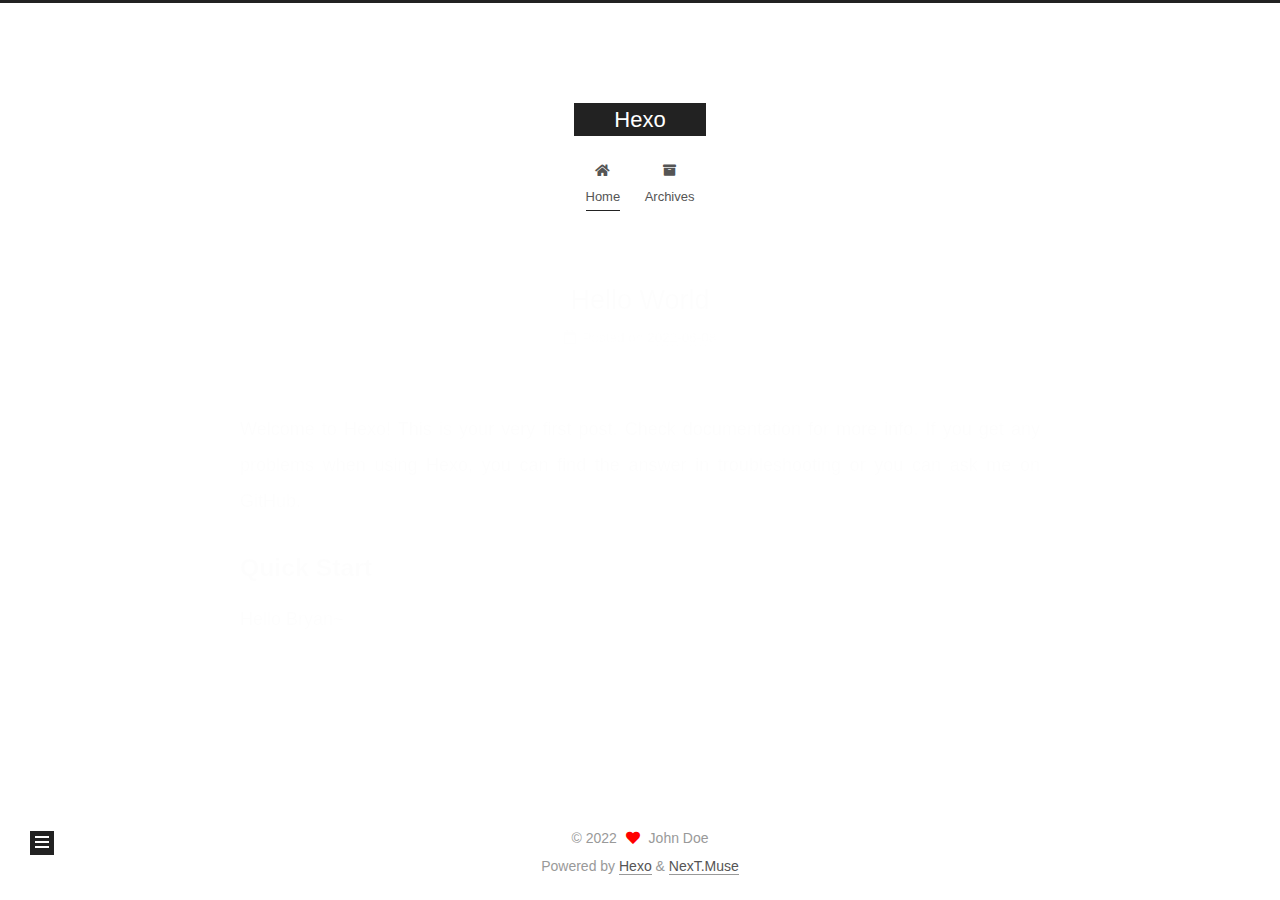
<file: index.html>
<!DOCTYPE html>
<html lang="en">
<head>
  <meta charset="UTF-8">
<meta name="viewport" content="width=device-width, initial-scale=1, maximum-scale=2">
<meta name="theme-color" content="#222">
<meta name="generator" content="Hexo 6.2.0">
  <link rel="apple-touch-icon" sizes="180x180" href="/images/apple-touch-icon-next.png">
  <link rel="icon" type="image/png" sizes="32x32" href="/images/favicon-32x32-next.png">
  <link rel="icon" type="image/png" sizes="16x16" href="/images/favicon-16x16-next.png">
  <link rel="mask-icon" href="/images/logo.svg" color="#222">

<link rel="stylesheet" href="/css/main.css">


<link rel="stylesheet" href="/lib/font-awesome/css/all.min.css">

<script id="hexo-configurations">
    var NexT = window.NexT || {};
    var CONFIG = {"hostname":"example.com","root":"/","scheme":"Muse","version":"7.8.0","exturl":false,"sidebar":{"position":"left","display":"post","padding":18,"offset":12,"onmobile":false},"copycode":{"enable":false,"show_result":false,"style":null},"back2top":{"enable":true,"sidebar":false,"scrollpercent":false},"bookmark":{"enable":false,"color":"#222","save":"auto"},"fancybox":false,"mediumzoom":false,"lazyload":false,"pangu":false,"comments":{"style":"tabs","active":null,"storage":true,"lazyload":false,"nav":null},"algolia":{"hits":{"per_page":10},"labels":{"input_placeholder":"Search for Posts","hits_empty":"We didn't find any results for the search: ${query}","hits_stats":"${hits} results found in ${time} ms"}},"localsearch":{"enable":false,"trigger":"auto","top_n_per_article":1,"unescape":false,"preload":false},"motion":{"enable":true,"async":false,"transition":{"post_block":"fadeIn","post_header":"slideDownIn","post_body":"slideDownIn","coll_header":"slideLeftIn","sidebar":"slideUpIn"}}};
  </script>

  <meta property="og:type" content="website">
<meta property="og:title" content="Hexo">
<meta property="og:url" content="http://example.com/index.html">
<meta property="og:site_name" content="Hexo">
<meta property="og:locale" content="en_US">
<meta property="article:author" content="John Doe">
<meta name="twitter:card" content="summary">

<link rel="canonical" href="http://example.com/">


<script id="page-configurations">
  // https://hexo.io/docs/variables.html
  CONFIG.page = {
    sidebar: "",
    isHome : true,
    isPost : false,
    lang   : 'en'
  };
</script>

  <title>Hexo</title>
  






  <noscript>
  <style>
  .use-motion .brand,
  .use-motion .menu-item,
  .sidebar-inner,
  .use-motion .post-block,
  .use-motion .pagination,
  .use-motion .comments,
  .use-motion .post-header,
  .use-motion .post-body,
  .use-motion .collection-header { opacity: initial; }

  .use-motion .site-title,
  .use-motion .site-subtitle {
    opacity: initial;
    top: initial;
  }

  .use-motion .logo-line-before i { left: initial; }
  .use-motion .logo-line-after i { right: initial; }
  </style>
</noscript>

</head>

<body itemscope itemtype="http://schema.org/WebPage">
  <div class="container use-motion">
    <div class="headband"></div>

    <header class="header" itemscope itemtype="http://schema.org/WPHeader">
      <div class="header-inner"><div class="site-brand-container">
  <div class="site-nav-toggle">
    <div class="toggle" aria-label="Toggle navigation bar">
      <span class="toggle-line toggle-line-first"></span>
      <span class="toggle-line toggle-line-middle"></span>
      <span class="toggle-line toggle-line-last"></span>
    </div>
  </div>

  <div class="site-meta">

    <a href="/" class="brand" rel="start">
      <span class="logo-line-before"><i></i></span>
      <h1 class="site-title">Hexo</h1>
      <span class="logo-line-after"><i></i></span>
    </a>
  </div>

  <div class="site-nav-right">
    <div class="toggle popup-trigger">
    </div>
  </div>
</div>




<nav class="site-nav">
  <ul id="menu" class="main-menu menu">
        <li class="menu-item menu-item-home">

    <a href="/" rel="section"><i class="fa fa-home fa-fw"></i>Home</a>

  </li>
        <li class="menu-item menu-item-archives">

    <a href="/archives/" rel="section"><i class="fa fa-archive fa-fw"></i>Archives</a>

  </li>
  </ul>
</nav>




</div>
    </header>

    
  <div class="back-to-top">
    <i class="fa fa-arrow-up"></i>
    <span>0%</span>
  </div>


    <main class="main">
      <div class="main-inner">
        <div class="content-wrap">
          

          <div class="content index posts-expand">
            
      
  
  
  <article itemscope itemtype="http://schema.org/Article" class="post-block" lang="en">
    <link itemprop="mainEntityOfPage" href="http://example.com/2022/06/08/hello-world/">

    <span hidden itemprop="author" itemscope itemtype="http://schema.org/Person">
      <meta itemprop="image" content="/images/avatar.gif">
      <meta itemprop="name" content="John Doe">
      <meta itemprop="description" content="">
    </span>

    <span hidden itemprop="publisher" itemscope itemtype="http://schema.org/Organization">
      <meta itemprop="name" content="Hexo">
    </span>
      <header class="post-header">
        <h2 class="post-title" itemprop="name headline">
          
            <a href="/2022/06/08/hello-world/" class="post-title-link" itemprop="url">Hello World</a>
        </h2>

        <div class="post-meta">
            <span class="post-meta-item">
              <span class="post-meta-item-icon">
                <i class="far fa-calendar"></i>
              </span>
              <span class="post-meta-item-text">Posted on</span>
              

              <time title="Created: 2022-06-08 14:10:07 / Modified: 14:41:13" itemprop="dateCreated datePublished" datetime="2022-06-08T14:10:07+08:00">2022-06-08</time>
            </span>

          

        </div>
      </header>

    
    
    
    <div class="post-body" itemprop="articleBody">

      
          <p>Welcome to <a target="_blank" rel="noopener" href="https://hexo.io/">Hexo</a>! This is your very first post. Check <a target="_blank" rel="noopener" href="https://hexo.io/docs/">documentation</a> for more info. If you get any problems when using Hexo, you can find the answer in <a target="_blank" rel="noopener" href="https://hexo.io/docs/troubleshooting.html">troubleshooting</a> or you can ask me on <a target="_blank" rel="noopener" href="https://github.com/hexojs/hexo/issues">GitHub</a>.</p>
<h2 id="Quick-Start"><a href="#Quick-Start" class="headerlink" title="Quick Start"></a>Quick Start</h2><p>Hello Bryan~</p>

      
    </div>

    
    
    
      <footer class="post-footer">
        <div class="post-eof"></div>
      </footer>
  </article>
  
  
  


  



          </div>
          

<script>
  window.addEventListener('tabs:register', () => {
    let { activeClass } = CONFIG.comments;
    if (CONFIG.comments.storage) {
      activeClass = localStorage.getItem('comments_active') || activeClass;
    }
    if (activeClass) {
      let activeTab = document.querySelector(`a[href="#comment-${activeClass}"]`);
      if (activeTab) {
        activeTab.click();
      }
    }
  });
  if (CONFIG.comments.storage) {
    window.addEventListener('tabs:click', event => {
      if (!event.target.matches('.tabs-comment .tab-content .tab-pane')) return;
      let commentClass = event.target.classList[1];
      localStorage.setItem('comments_active', commentClass);
    });
  }
</script>

        </div>
          
  
  <div class="toggle sidebar-toggle">
    <span class="toggle-line toggle-line-first"></span>
    <span class="toggle-line toggle-line-middle"></span>
    <span class="toggle-line toggle-line-last"></span>
  </div>

  <aside class="sidebar">
    <div class="sidebar-inner">

      <ul class="sidebar-nav motion-element">
        <li class="sidebar-nav-toc">
          Table of Contents
        </li>
        <li class="sidebar-nav-overview">
          Overview
        </li>
      </ul>

      <!--noindex-->
      <div class="post-toc-wrap sidebar-panel">
      </div>
      <!--/noindex-->

      <div class="site-overview-wrap sidebar-panel">
        <div class="site-author motion-element" itemprop="author" itemscope itemtype="http://schema.org/Person">
  <p class="site-author-name" itemprop="name">John Doe</p>
  <div class="site-description" itemprop="description"></div>
</div>
<div class="site-state-wrap motion-element">
  <nav class="site-state">
      <div class="site-state-item site-state-posts">
          <a href="/archives/">
        
          <span class="site-state-item-count">1</span>
          <span class="site-state-item-name">posts</span>
        </a>
      </div>
  </nav>
</div>



      </div>

    </div>
  </aside>
  <div id="sidebar-dimmer"></div>


      </div>
    </main>

    <footer class="footer">
      <div class="footer-inner">
        

        

<div class="copyright">
  
  &copy; 
  <span itemprop="copyrightYear">2022</span>
  <span class="with-love">
    <i class="fa fa-heart"></i>
  </span>
  <span class="author" itemprop="copyrightHolder">John Doe</span>
</div>
  <div class="powered-by">Powered by <a href="https://hexo.io/" class="theme-link" rel="noopener" target="_blank">Hexo</a> & <a href="https://muse.theme-next.org/" class="theme-link" rel="noopener" target="_blank">NexT.Muse</a>
  </div>

        








      </div>
    </footer>
  </div>

  
  <script src="/lib/anime.min.js"></script>
  <script src="/lib/velocity/velocity.min.js"></script>
  <script src="/lib/velocity/velocity.ui.min.js"></script>

<script src="/js/utils.js"></script>

<script src="/js/motion.js"></script>


<script src="/js/schemes/muse.js"></script>


<script src="/js/next-boot.js"></script>




  















  

  

</body>
</html>
</file>
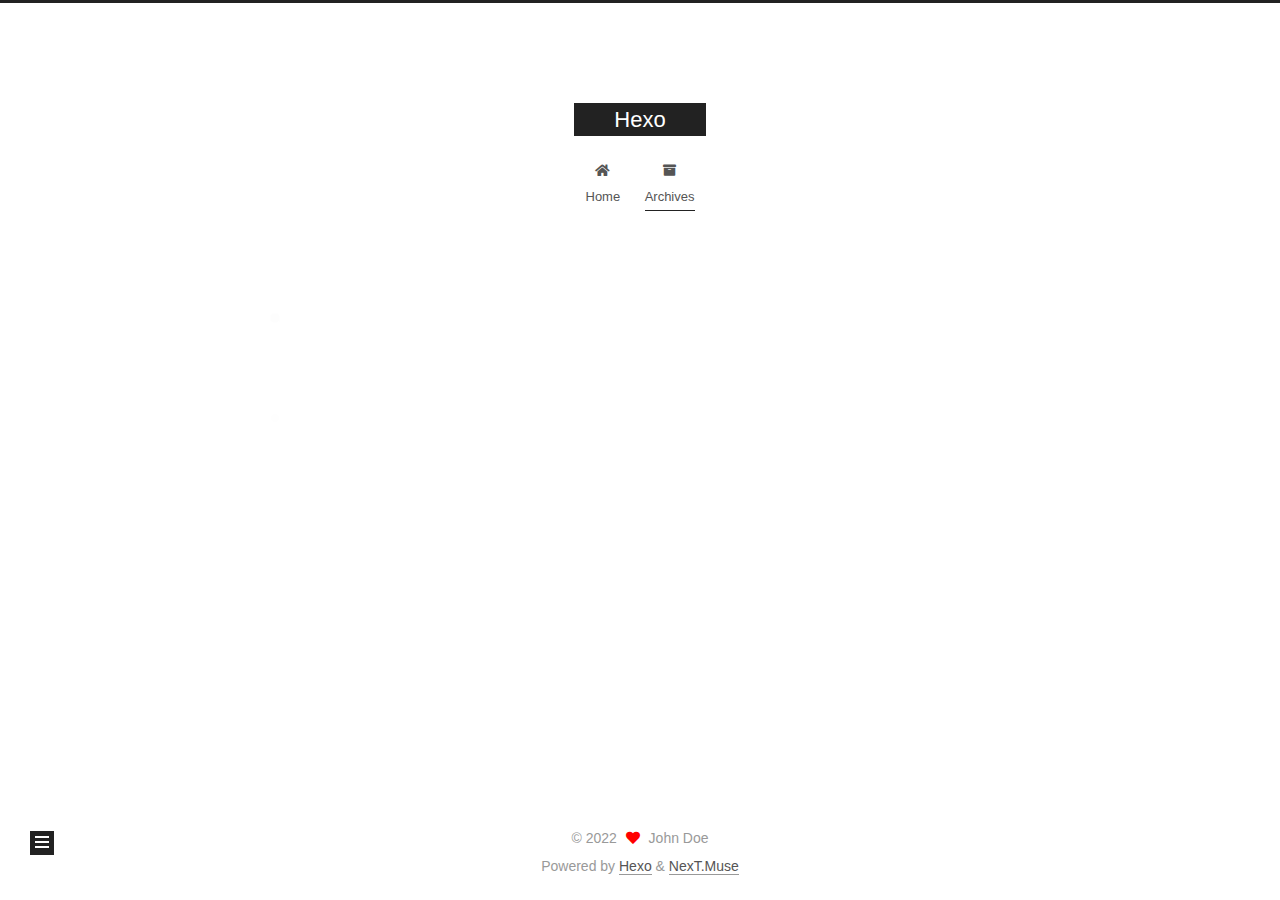
<file: archives/index.html>
<!DOCTYPE html>
<html lang="en">
<head>
  <meta charset="UTF-8">
<meta name="viewport" content="width=device-width, initial-scale=1, maximum-scale=2">
<meta name="theme-color" content="#222">
<meta name="generator" content="Hexo 6.2.0">
  <link rel="apple-touch-icon" sizes="180x180" href="/images/apple-touch-icon-next.png">
  <link rel="icon" type="image/png" sizes="32x32" href="/images/favicon-32x32-next.png">
  <link rel="icon" type="image/png" sizes="16x16" href="/images/favicon-16x16-next.png">
  <link rel="mask-icon" href="/images/logo.svg" color="#222">

<link rel="stylesheet" href="/css/main.css">


<link rel="stylesheet" href="/lib/font-awesome/css/all.min.css">

<script id="hexo-configurations">
    var NexT = window.NexT || {};
    var CONFIG = {"hostname":"example.com","root":"/","scheme":"Muse","version":"7.8.0","exturl":false,"sidebar":{"position":"left","display":"post","padding":18,"offset":12,"onmobile":false},"copycode":{"enable":false,"show_result":false,"style":null},"back2top":{"enable":true,"sidebar":false,"scrollpercent":false},"bookmark":{"enable":false,"color":"#222","save":"auto"},"fancybox":false,"mediumzoom":false,"lazyload":false,"pangu":false,"comments":{"style":"tabs","active":null,"storage":true,"lazyload":false,"nav":null},"algolia":{"hits":{"per_page":10},"labels":{"input_placeholder":"Search for Posts","hits_empty":"We didn't find any results for the search: ${query}","hits_stats":"${hits} results found in ${time} ms"}},"localsearch":{"enable":false,"trigger":"auto","top_n_per_article":1,"unescape":false,"preload":false},"motion":{"enable":true,"async":false,"transition":{"post_block":"fadeIn","post_header":"slideDownIn","post_body":"slideDownIn","coll_header":"slideLeftIn","sidebar":"slideUpIn"}}};
  </script>

  <meta property="og:type" content="website">
<meta property="og:title" content="Hexo">
<meta property="og:url" content="http://example.com/archives/index.html">
<meta property="og:site_name" content="Hexo">
<meta property="og:locale" content="en_US">
<meta property="article:author" content="John Doe">
<meta name="twitter:card" content="summary">

<link rel="canonical" href="http://example.com/archives/">


<script id="page-configurations">
  // https://hexo.io/docs/variables.html
  CONFIG.page = {
    sidebar: "",
    isHome : false,
    isPost : false,
    lang   : 'en'
  };
</script>

  <title>Archive | Hexo</title>
  






  <noscript>
  <style>
  .use-motion .brand,
  .use-motion .menu-item,
  .sidebar-inner,
  .use-motion .post-block,
  .use-motion .pagination,
  .use-motion .comments,
  .use-motion .post-header,
  .use-motion .post-body,
  .use-motion .collection-header { opacity: initial; }

  .use-motion .site-title,
  .use-motion .site-subtitle {
    opacity: initial;
    top: initial;
  }

  .use-motion .logo-line-before i { left: initial; }
  .use-motion .logo-line-after i { right: initial; }
  </style>
</noscript>

</head>

<body itemscope itemtype="http://schema.org/WebPage">
  <div class="container use-motion">
    <div class="headband"></div>

    <header class="header" itemscope itemtype="http://schema.org/WPHeader">
      <div class="header-inner"><div class="site-brand-container">
  <div class="site-nav-toggle">
    <div class="toggle" aria-label="Toggle navigation bar">
      <span class="toggle-line toggle-line-first"></span>
      <span class="toggle-line toggle-line-middle"></span>
      <span class="toggle-line toggle-line-last"></span>
    </div>
  </div>

  <div class="site-meta">

    <a href="/" class="brand" rel="start">
      <span class="logo-line-before"><i></i></span>
      <h1 class="site-title">Hexo</h1>
      <span class="logo-line-after"><i></i></span>
    </a>
  </div>

  <div class="site-nav-right">
    <div class="toggle popup-trigger">
    </div>
  </div>
</div>




<nav class="site-nav">
  <ul id="menu" class="main-menu menu">
        <li class="menu-item menu-item-home">

    <a href="/" rel="section"><i class="fa fa-home fa-fw"></i>Home</a>

  </li>
        <li class="menu-item menu-item-archives">

    <a href="/archives/" rel="section"><i class="fa fa-archive fa-fw"></i>Archives</a>

  </li>
  </ul>
</nav>




</div>
    </header>

    
  <div class="back-to-top">
    <i class="fa fa-arrow-up"></i>
    <span>0%</span>
  </div>


    <main class="main">
      <div class="main-inner">
        <div class="content-wrap">
          

          <div class="content archive">
            

  
  
  
  <div class="post-block">
    <div class="posts-collapse">
      <div class="collection-title">
        <span class="collection-header">Um..! 1 post. Keep on posting.</span>
      </div>

      
    <div class="collection-year">
      <span class="collection-header">2022</span>
    </div>

  <article itemscope itemtype="http://schema.org/Article">
    <header class="post-header">

      <div class="post-meta">
        <time itemprop="dateCreated"
              datetime="2022-06-08T14:10:07+08:00"
              content="2022-06-08">
          06-08
        </time>
      </div>

      <div class="post-title">
          <a class="post-title-link" href="/2022/06/08/hello-world/" itemprop="url">
            <span itemprop="name">Hello World</span>
          </a>
      </div>

    </header>
  </article>


    </div>
  </div>
  
  
  

  



          </div>
          

<script>
  window.addEventListener('tabs:register', () => {
    let { activeClass } = CONFIG.comments;
    if (CONFIG.comments.storage) {
      activeClass = localStorage.getItem('comments_active') || activeClass;
    }
    if (activeClass) {
      let activeTab = document.querySelector(`a[href="#comment-${activeClass}"]`);
      if (activeTab) {
        activeTab.click();
      }
    }
  });
  if (CONFIG.comments.storage) {
    window.addEventListener('tabs:click', event => {
      if (!event.target.matches('.tabs-comment .tab-content .tab-pane')) return;
      let commentClass = event.target.classList[1];
      localStorage.setItem('comments_active', commentClass);
    });
  }
</script>

        </div>
          
  
  <div class="toggle sidebar-toggle">
    <span class="toggle-line toggle-line-first"></span>
    <span class="toggle-line toggle-line-middle"></span>
    <span class="toggle-line toggle-line-last"></span>
  </div>

  <aside class="sidebar">
    <div class="sidebar-inner">

      <ul class="sidebar-nav motion-element">
        <li class="sidebar-nav-toc">
          Table of Contents
        </li>
        <li class="sidebar-nav-overview">
          Overview
        </li>
      </ul>

      <!--noindex-->
      <div class="post-toc-wrap sidebar-panel">
      </div>
      <!--/noindex-->

      <div class="site-overview-wrap sidebar-panel">
        <div class="site-author motion-element" itemprop="author" itemscope itemtype="http://schema.org/Person">
  <p class="site-author-name" itemprop="name">John Doe</p>
  <div class="site-description" itemprop="description"></div>
</div>
<div class="site-state-wrap motion-element">
  <nav class="site-state">
      <div class="site-state-item site-state-posts">
          <a href="/archives/">
        
          <span class="site-state-item-count">1</span>
          <span class="site-state-item-name">posts</span>
        </a>
      </div>
  </nav>
</div>



      </div>

    </div>
  </aside>
  <div id="sidebar-dimmer"></div>


      </div>
    </main>

    <footer class="footer">
      <div class="footer-inner">
        

        

<div class="copyright">
  
  &copy; 
  <span itemprop="copyrightYear">2022</span>
  <span class="with-love">
    <i class="fa fa-heart"></i>
  </span>
  <span class="author" itemprop="copyrightHolder">John Doe</span>
</div>
  <div class="powered-by">Powered by <a href="https://hexo.io/" class="theme-link" rel="noopener" target="_blank">Hexo</a> & <a href="https://muse.theme-next.org/" class="theme-link" rel="noopener" target="_blank">NexT.Muse</a>
  </div>

        








      </div>
    </footer>
  </div>

  
  <script src="/lib/anime.min.js"></script>
  <script src="/lib/velocity/velocity.min.js"></script>
  <script src="/lib/velocity/velocity.ui.min.js"></script>

<script src="/js/utils.js"></script>

<script src="/js/motion.js"></script>


<script src="/js/schemes/muse.js"></script>


<script src="/js/next-boot.js"></script>




  















  

  

</body>
</html>
</file>
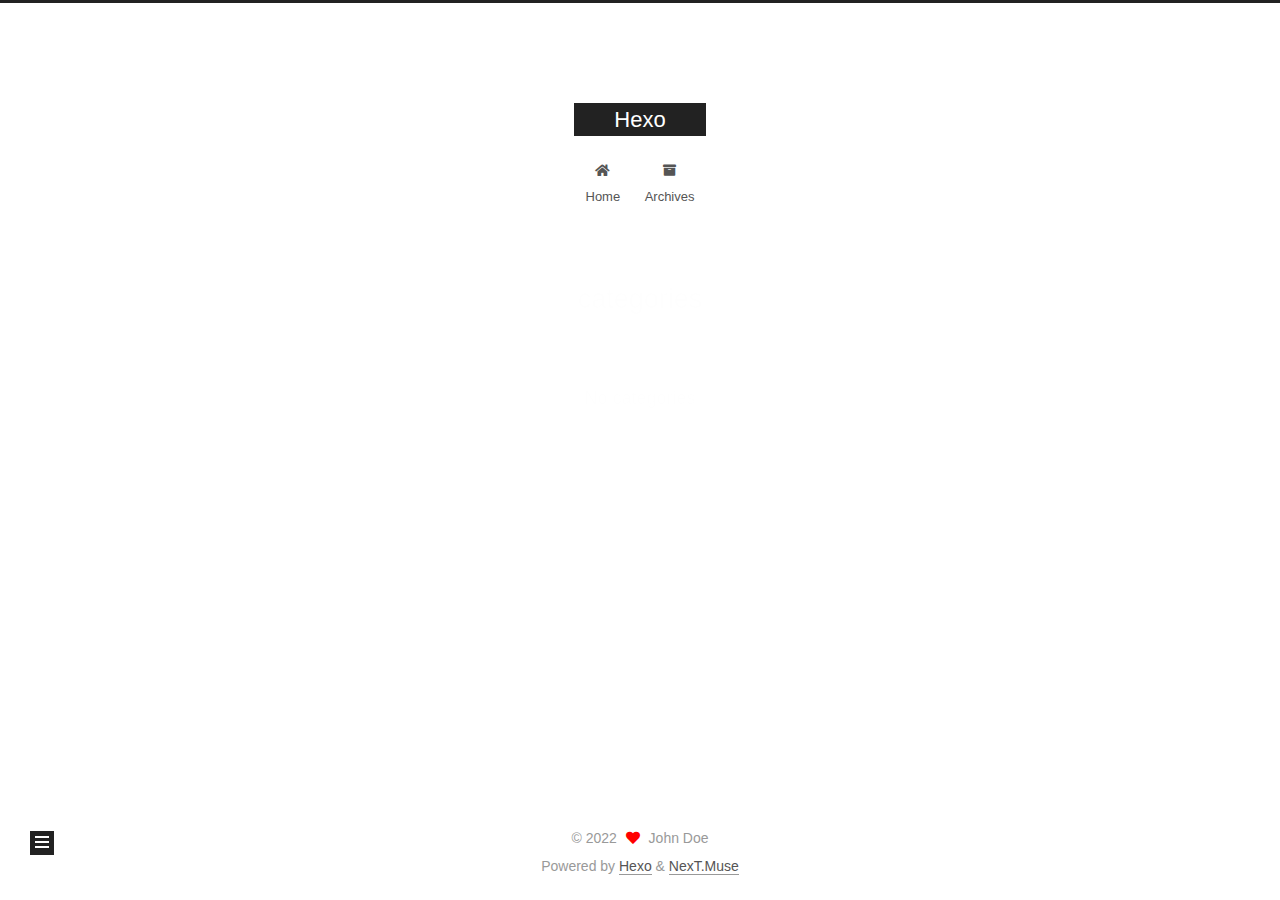
<file: categories/index.html>
<!DOCTYPE html>
<html lang="en">
<head>
  <meta charset="UTF-8">
<meta name="viewport" content="width=device-width, initial-scale=1, maximum-scale=2">
<meta name="theme-color" content="#222">
<meta name="generator" content="Hexo 6.2.0">
  <link rel="apple-touch-icon" sizes="180x180" href="/images/apple-touch-icon-next.png">
  <link rel="icon" type="image/png" sizes="32x32" href="/images/favicon-32x32-next.png">
  <link rel="icon" type="image/png" sizes="16x16" href="/images/favicon-16x16-next.png">
  <link rel="mask-icon" href="/images/logo.svg" color="#222">

<link rel="stylesheet" href="/css/main.css">


<link rel="stylesheet" href="/lib/font-awesome/css/all.min.css">

<script id="hexo-configurations">
    var NexT = window.NexT || {};
    var CONFIG = {"hostname":"example.com","root":"/","scheme":"Muse","version":"7.8.0","exturl":false,"sidebar":{"position":"left","display":"post","padding":18,"offset":12,"onmobile":false},"copycode":{"enable":false,"show_result":false,"style":null},"back2top":{"enable":true,"sidebar":false,"scrollpercent":false},"bookmark":{"enable":false,"color":"#222","save":"auto"},"fancybox":false,"mediumzoom":false,"lazyload":false,"pangu":false,"comments":{"style":"tabs","active":null,"storage":true,"lazyload":false,"nav":null},"algolia":{"hits":{"per_page":10},"labels":{"input_placeholder":"Search for Posts","hits_empty":"We didn't find any results for the search: ${query}","hits_stats":"${hits} results found in ${time} ms"}},"localsearch":{"enable":false,"trigger":"auto","top_n_per_article":1,"unescape":false,"preload":false},"motion":{"enable":true,"async":false,"transition":{"post_block":"fadeIn","post_header":"slideDownIn","post_body":"slideDownIn","coll_header":"slideLeftIn","sidebar":"slideUpIn"}}};
  </script>

  <meta property="og:type" content="website">
<meta property="og:title" content="categories">
<meta property="og:url" content="http://example.com/categories/index.html">
<meta property="og:site_name" content="Hexo">
<meta property="og:locale" content="en_US">
<meta property="article:published_time" content="2015-10-19T22:49:50.000Z">
<meta property="article:modified_time" content="2022-06-08T06:58:02.085Z">
<meta property="article:author" content="John Doe">
<meta name="twitter:card" content="summary">

<link rel="canonical" href="http://example.com/categories/">


<script id="page-configurations">
  // https://hexo.io/docs/variables.html
  CONFIG.page = {
    sidebar: "",
    isHome : false,
    isPost : false,
    lang   : 'en'
  };
</script>

  <title>categories | Hexo
</title>
  






  <noscript>
  <style>
  .use-motion .brand,
  .use-motion .menu-item,
  .sidebar-inner,
  .use-motion .post-block,
  .use-motion .pagination,
  .use-motion .comments,
  .use-motion .post-header,
  .use-motion .post-body,
  .use-motion .collection-header { opacity: initial; }

  .use-motion .site-title,
  .use-motion .site-subtitle {
    opacity: initial;
    top: initial;
  }

  .use-motion .logo-line-before i { left: initial; }
  .use-motion .logo-line-after i { right: initial; }
  </style>
</noscript>

</head>

<body itemscope itemtype="http://schema.org/WebPage">
  <div class="container use-motion">
    <div class="headband"></div>

    <header class="header" itemscope itemtype="http://schema.org/WPHeader">
      <div class="header-inner"><div class="site-brand-container">
  <div class="site-nav-toggle">
    <div class="toggle" aria-label="Toggle navigation bar">
      <span class="toggle-line toggle-line-first"></span>
      <span class="toggle-line toggle-line-middle"></span>
      <span class="toggle-line toggle-line-last"></span>
    </div>
  </div>

  <div class="site-meta">

    <a href="/" class="brand" rel="start">
      <span class="logo-line-before"><i></i></span>
      <h1 class="site-title">Hexo</h1>
      <span class="logo-line-after"><i></i></span>
    </a>
  </div>

  <div class="site-nav-right">
    <div class="toggle popup-trigger">
    </div>
  </div>
</div>




<nav class="site-nav">
  <ul id="menu" class="main-menu menu">
        <li class="menu-item menu-item-home">

    <a href="/" rel="section"><i class="fa fa-home fa-fw"></i>Home</a>

  </li>
        <li class="menu-item menu-item-archives">

    <a href="/archives/" rel="section"><i class="fa fa-archive fa-fw"></i>Archives</a>

  </li>
  </ul>
</nav>




</div>
    </header>

    
  <div class="back-to-top">
    <i class="fa fa-arrow-up"></i>
    <span>0%</span>
  </div>


    <main class="main">
      <div class="main-inner">
        <div class="content-wrap">
          
  
  

          <div class="content page posts-expand">
            

    
    
    
    <div class="post-block" lang="en">
      <header class="post-header">

<h1 class="post-title" itemprop="name headline">categories
</h1>

<div class="post-meta">
  

</div>

</header>

      
      
      
      <div class="post-body">
          <div class="category-all-page">
            <div class="category-all-title">
              No categories
            </div>
            <div class="category-all">
              
            </div>
          </div>
        
      </div>
      
      
      
    </div>
    

    
    
    


          </div>
          

<script>
  window.addEventListener('tabs:register', () => {
    let { activeClass } = CONFIG.comments;
    if (CONFIG.comments.storage) {
      activeClass = localStorage.getItem('comments_active') || activeClass;
    }
    if (activeClass) {
      let activeTab = document.querySelector(`a[href="#comment-${activeClass}"]`);
      if (activeTab) {
        activeTab.click();
      }
    }
  });
  if (CONFIG.comments.storage) {
    window.addEventListener('tabs:click', event => {
      if (!event.target.matches('.tabs-comment .tab-content .tab-pane')) return;
      let commentClass = event.target.classList[1];
      localStorage.setItem('comments_active', commentClass);
    });
  }
</script>

        </div>
          
  
  <div class="toggle sidebar-toggle">
    <span class="toggle-line toggle-line-first"></span>
    <span class="toggle-line toggle-line-middle"></span>
    <span class="toggle-line toggle-line-last"></span>
  </div>

  <aside class="sidebar">
    <div class="sidebar-inner">

      <ul class="sidebar-nav motion-element">
        <li class="sidebar-nav-toc">
          Table of Contents
        </li>
        <li class="sidebar-nav-overview">
          Overview
        </li>
      </ul>

      <!--noindex-->
      <div class="post-toc-wrap sidebar-panel">
      </div>
      <!--/noindex-->

      <div class="site-overview-wrap sidebar-panel">
        <div class="site-author motion-element" itemprop="author" itemscope itemtype="http://schema.org/Person">
  <p class="site-author-name" itemprop="name">John Doe</p>
  <div class="site-description" itemprop="description"></div>
</div>
<div class="site-state-wrap motion-element">
  <nav class="site-state">
      <div class="site-state-item site-state-posts">
          <a href="/archives/">
        
          <span class="site-state-item-count">1</span>
          <span class="site-state-item-name">posts</span>
        </a>
      </div>
  </nav>
</div>



      </div>

    </div>
  </aside>
  <div id="sidebar-dimmer"></div>


      </div>
    </main>

    <footer class="footer">
      <div class="footer-inner">
        

        

<div class="copyright">
  
  &copy; 
  <span itemprop="copyrightYear">2022</span>
  <span class="with-love">
    <i class="fa fa-heart"></i>
  </span>
  <span class="author" itemprop="copyrightHolder">John Doe</span>
</div>
  <div class="powered-by">Powered by <a href="https://hexo.io/" class="theme-link" rel="noopener" target="_blank">Hexo</a> & <a href="https://muse.theme-next.org/" class="theme-link" rel="noopener" target="_blank">NexT.Muse</a>
  </div>

        








      </div>
    </footer>
  </div>

  
  <script src="/lib/anime.min.js"></script>
  <script src="/lib/velocity/velocity.min.js"></script>
  <script src="/lib/velocity/velocity.ui.min.js"></script>

<script src="/js/utils.js"></script>

<script src="/js/motion.js"></script>


<script src="/js/schemes/muse.js"></script>


<script src="/js/next-boot.js"></script>




  















  

  

</body>
</html>
</file>
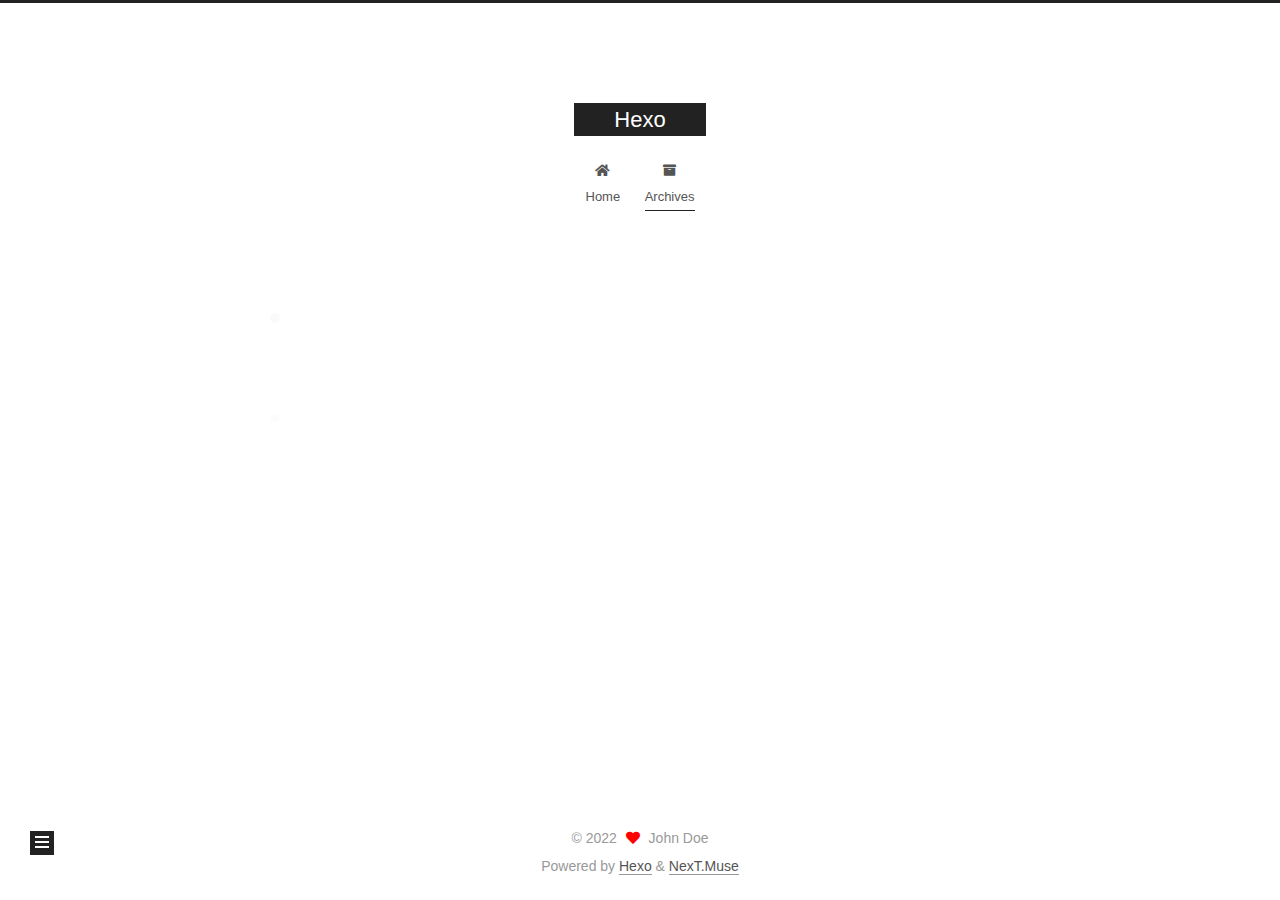
<file: archives/2022/index.html>
<!DOCTYPE html>
<html lang="en">
<head>
  <meta charset="UTF-8">
<meta name="viewport" content="width=device-width, initial-scale=1, maximum-scale=2">
<meta name="theme-color" content="#222">
<meta name="generator" content="Hexo 6.2.0">
  <link rel="apple-touch-icon" sizes="180x180" href="/images/apple-touch-icon-next.png">
  <link rel="icon" type="image/png" sizes="32x32" href="/images/favicon-32x32-next.png">
  <link rel="icon" type="image/png" sizes="16x16" href="/images/favicon-16x16-next.png">
  <link rel="mask-icon" href="/images/logo.svg" color="#222">

<link rel="stylesheet" href="/css/main.css">


<link rel="stylesheet" href="/lib/font-awesome/css/all.min.css">

<script id="hexo-configurations">
    var NexT = window.NexT || {};
    var CONFIG = {"hostname":"example.com","root":"/","scheme":"Muse","version":"7.8.0","exturl":false,"sidebar":{"position":"left","display":"post","padding":18,"offset":12,"onmobile":false},"copycode":{"enable":false,"show_result":false,"style":null},"back2top":{"enable":true,"sidebar":false,"scrollpercent":false},"bookmark":{"enable":false,"color":"#222","save":"auto"},"fancybox":false,"mediumzoom":false,"lazyload":false,"pangu":false,"comments":{"style":"tabs","active":null,"storage":true,"lazyload":false,"nav":null},"algolia":{"hits":{"per_page":10},"labels":{"input_placeholder":"Search for Posts","hits_empty":"We didn't find any results for the search: ${query}","hits_stats":"${hits} results found in ${time} ms"}},"localsearch":{"enable":false,"trigger":"auto","top_n_per_article":1,"unescape":false,"preload":false},"motion":{"enable":true,"async":false,"transition":{"post_block":"fadeIn","post_header":"slideDownIn","post_body":"slideDownIn","coll_header":"slideLeftIn","sidebar":"slideUpIn"}}};
  </script>

  <meta property="og:type" content="website">
<meta property="og:title" content="Hexo">
<meta property="og:url" content="http://example.com/archives/2022/index.html">
<meta property="og:site_name" content="Hexo">
<meta property="og:locale" content="en_US">
<meta property="article:author" content="John Doe">
<meta name="twitter:card" content="summary">

<link rel="canonical" href="http://example.com/archives/2022/">


<script id="page-configurations">
  // https://hexo.io/docs/variables.html
  CONFIG.page = {
    sidebar: "",
    isHome : false,
    isPost : false,
    lang   : 'en'
  };
</script>

  <title>Archive | Hexo</title>
  






  <noscript>
  <style>
  .use-motion .brand,
  .use-motion .menu-item,
  .sidebar-inner,
  .use-motion .post-block,
  .use-motion .pagination,
  .use-motion .comments,
  .use-motion .post-header,
  .use-motion .post-body,
  .use-motion .collection-header { opacity: initial; }

  .use-motion .site-title,
  .use-motion .site-subtitle {
    opacity: initial;
    top: initial;
  }

  .use-motion .logo-line-before i { left: initial; }
  .use-motion .logo-line-after i { right: initial; }
  </style>
</noscript>

</head>

<body itemscope itemtype="http://schema.org/WebPage">
  <div class="container use-motion">
    <div class="headband"></div>

    <header class="header" itemscope itemtype="http://schema.org/WPHeader">
      <div class="header-inner"><div class="site-brand-container">
  <div class="site-nav-toggle">
    <div class="toggle" aria-label="Toggle navigation bar">
      <span class="toggle-line toggle-line-first"></span>
      <span class="toggle-line toggle-line-middle"></span>
      <span class="toggle-line toggle-line-last"></span>
    </div>
  </div>

  <div class="site-meta">

    <a href="/" class="brand" rel="start">
      <span class="logo-line-before"><i></i></span>
      <h1 class="site-title">Hexo</h1>
      <span class="logo-line-after"><i></i></span>
    </a>
  </div>

  <div class="site-nav-right">
    <div class="toggle popup-trigger">
    </div>
  </div>
</div>




<nav class="site-nav">
  <ul id="menu" class="main-menu menu">
        <li class="menu-item menu-item-home">

    <a href="/" rel="section"><i class="fa fa-home fa-fw"></i>Home</a>

  </li>
        <li class="menu-item menu-item-archives">

    <a href="/archives/" rel="section"><i class="fa fa-archive fa-fw"></i>Archives</a>

  </li>
  </ul>
</nav>




</div>
    </header>

    
  <div class="back-to-top">
    <i class="fa fa-arrow-up"></i>
    <span>0%</span>
  </div>


    <main class="main">
      <div class="main-inner">
        <div class="content-wrap">
          

          <div class="content archive">
            

  
  
  
  <div class="post-block">
    <div class="posts-collapse">
      <div class="collection-title">
        <span class="collection-header">Um..! 1 post. Keep on posting.</span>
      </div>

      
    <div class="collection-year">
      <span class="collection-header">2022</span>
    </div>

  <article itemscope itemtype="http://schema.org/Article">
    <header class="post-header">

      <div class="post-meta">
        <time itemprop="dateCreated"
              datetime="2022-06-08T14:10:07+08:00"
              content="2022-06-08">
          06-08
        </time>
      </div>

      <div class="post-title">
          <a class="post-title-link" href="/2022/06/08/hello-world/" itemprop="url">
            <span itemprop="name">Hello World</span>
          </a>
      </div>

    </header>
  </article>


    </div>
  </div>
  
  
  

  



          </div>
          

<script>
  window.addEventListener('tabs:register', () => {
    let { activeClass } = CONFIG.comments;
    if (CONFIG.comments.storage) {
      activeClass = localStorage.getItem('comments_active') || activeClass;
    }
    if (activeClass) {
      let activeTab = document.querySelector(`a[href="#comment-${activeClass}"]`);
      if (activeTab) {
        activeTab.click();
      }
    }
  });
  if (CONFIG.comments.storage) {
    window.addEventListener('tabs:click', event => {
      if (!event.target.matches('.tabs-comment .tab-content .tab-pane')) return;
      let commentClass = event.target.classList[1];
      localStorage.setItem('comments_active', commentClass);
    });
  }
</script>

        </div>
          
  
  <div class="toggle sidebar-toggle">
    <span class="toggle-line toggle-line-first"></span>
    <span class="toggle-line toggle-line-middle"></span>
    <span class="toggle-line toggle-line-last"></span>
  </div>

  <aside class="sidebar">
    <div class="sidebar-inner">

      <ul class="sidebar-nav motion-element">
        <li class="sidebar-nav-toc">
          Table of Contents
        </li>
        <li class="sidebar-nav-overview">
          Overview
        </li>
      </ul>

      <!--noindex-->
      <div class="post-toc-wrap sidebar-panel">
      </div>
      <!--/noindex-->

      <div class="site-overview-wrap sidebar-panel">
        <div class="site-author motion-element" itemprop="author" itemscope itemtype="http://schema.org/Person">
  <p class="site-author-name" itemprop="name">John Doe</p>
  <div class="site-description" itemprop="description"></div>
</div>
<div class="site-state-wrap motion-element">
  <nav class="site-state">
      <div class="site-state-item site-state-posts">
          <a href="/archives/">
        
          <span class="site-state-item-count">1</span>
          <span class="site-state-item-name">posts</span>
        </a>
      </div>
  </nav>
</div>



      </div>

    </div>
  </aside>
  <div id="sidebar-dimmer"></div>


      </div>
    </main>

    <footer class="footer">
      <div class="footer-inner">
        

        

<div class="copyright">
  
  &copy; 
  <span itemprop="copyrightYear">2022</span>
  <span class="with-love">
    <i class="fa fa-heart"></i>
  </span>
  <span class="author" itemprop="copyrightHolder">John Doe</span>
</div>
  <div class="powered-by">Powered by <a href="https://hexo.io/" class="theme-link" rel="noopener" target="_blank">Hexo</a> & <a href="https://muse.theme-next.org/" class="theme-link" rel="noopener" target="_blank">NexT.Muse</a>
  </div>

        








      </div>
    </footer>
  </div>

  
  <script src="/lib/anime.min.js"></script>
  <script src="/lib/velocity/velocity.min.js"></script>
  <script src="/lib/velocity/velocity.ui.min.js"></script>

<script src="/js/utils.js"></script>

<script src="/js/motion.js"></script>


<script src="/js/schemes/muse.js"></script>


<script src="/js/next-boot.js"></script>




  















  

  

</body>
</html>
</file>
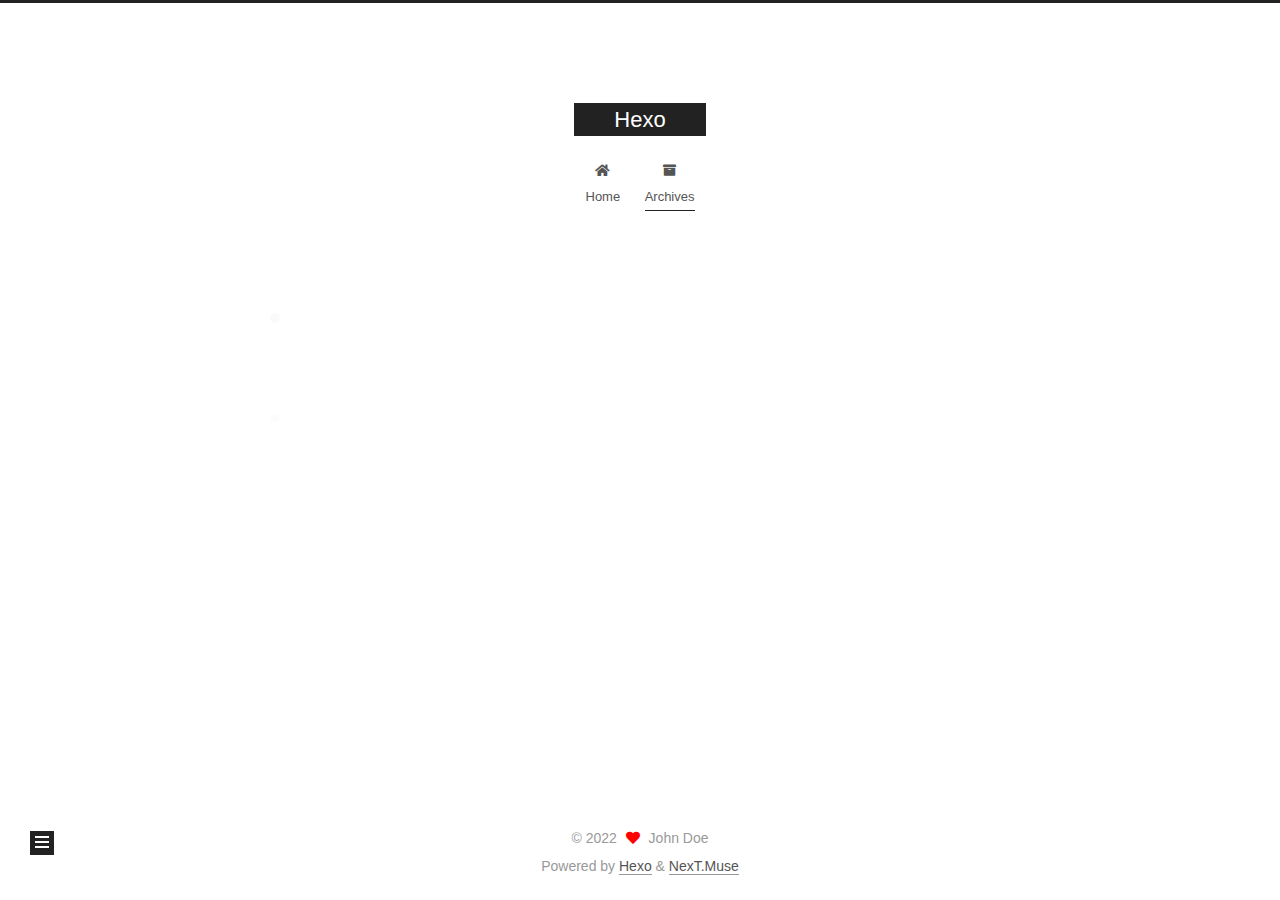
<file: archives/2022/06/index.html>
<!DOCTYPE html>
<html lang="en">
<head>
  <meta charset="UTF-8">
<meta name="viewport" content="width=device-width, initial-scale=1, maximum-scale=2">
<meta name="theme-color" content="#222">
<meta name="generator" content="Hexo 6.2.0">
  <link rel="apple-touch-icon" sizes="180x180" href="/images/apple-touch-icon-next.png">
  <link rel="icon" type="image/png" sizes="32x32" href="/images/favicon-32x32-next.png">
  <link rel="icon" type="image/png" sizes="16x16" href="/images/favicon-16x16-next.png">
  <link rel="mask-icon" href="/images/logo.svg" color="#222">

<link rel="stylesheet" href="/css/main.css">


<link rel="stylesheet" href="/lib/font-awesome/css/all.min.css">

<script id="hexo-configurations">
    var NexT = window.NexT || {};
    var CONFIG = {"hostname":"example.com","root":"/","scheme":"Muse","version":"7.8.0","exturl":false,"sidebar":{"position":"left","display":"post","padding":18,"offset":12,"onmobile":false},"copycode":{"enable":false,"show_result":false,"style":null},"back2top":{"enable":true,"sidebar":false,"scrollpercent":false},"bookmark":{"enable":false,"color":"#222","save":"auto"},"fancybox":false,"mediumzoom":false,"lazyload":false,"pangu":false,"comments":{"style":"tabs","active":null,"storage":true,"lazyload":false,"nav":null},"algolia":{"hits":{"per_page":10},"labels":{"input_placeholder":"Search for Posts","hits_empty":"We didn't find any results for the search: ${query}","hits_stats":"${hits} results found in ${time} ms"}},"localsearch":{"enable":false,"trigger":"auto","top_n_per_article":1,"unescape":false,"preload":false},"motion":{"enable":true,"async":false,"transition":{"post_block":"fadeIn","post_header":"slideDownIn","post_body":"slideDownIn","coll_header":"slideLeftIn","sidebar":"slideUpIn"}}};
  </script>

  <meta property="og:type" content="website">
<meta property="og:title" content="Hexo">
<meta property="og:url" content="http://example.com/archives/2022/06/index.html">
<meta property="og:site_name" content="Hexo">
<meta property="og:locale" content="en_US">
<meta property="article:author" content="John Doe">
<meta name="twitter:card" content="summary">

<link rel="canonical" href="http://example.com/archives/2022/06/">


<script id="page-configurations">
  // https://hexo.io/docs/variables.html
  CONFIG.page = {
    sidebar: "",
    isHome : false,
    isPost : false,
    lang   : 'en'
  };
</script>

  <title>Archive | Hexo</title>
  






  <noscript>
  <style>
  .use-motion .brand,
  .use-motion .menu-item,
  .sidebar-inner,
  .use-motion .post-block,
  .use-motion .pagination,
  .use-motion .comments,
  .use-motion .post-header,
  .use-motion .post-body,
  .use-motion .collection-header { opacity: initial; }

  .use-motion .site-title,
  .use-motion .site-subtitle {
    opacity: initial;
    top: initial;
  }

  .use-motion .logo-line-before i { left: initial; }
  .use-motion .logo-line-after i { right: initial; }
  </style>
</noscript>

</head>

<body itemscope itemtype="http://schema.org/WebPage">
  <div class="container use-motion">
    <div class="headband"></div>

    <header class="header" itemscope itemtype="http://schema.org/WPHeader">
      <div class="header-inner"><div class="site-brand-container">
  <div class="site-nav-toggle">
    <div class="toggle" aria-label="Toggle navigation bar">
      <span class="toggle-line toggle-line-first"></span>
      <span class="toggle-line toggle-line-middle"></span>
      <span class="toggle-line toggle-line-last"></span>
    </div>
  </div>

  <div class="site-meta">

    <a href="/" class="brand" rel="start">
      <span class="logo-line-before"><i></i></span>
      <h1 class="site-title">Hexo</h1>
      <span class="logo-line-after"><i></i></span>
    </a>
  </div>

  <div class="site-nav-right">
    <div class="toggle popup-trigger">
    </div>
  </div>
</div>




<nav class="site-nav">
  <ul id="menu" class="main-menu menu">
        <li class="menu-item menu-item-home">

    <a href="/" rel="section"><i class="fa fa-home fa-fw"></i>Home</a>

  </li>
        <li class="menu-item menu-item-archives">

    <a href="/archives/" rel="section"><i class="fa fa-archive fa-fw"></i>Archives</a>

  </li>
  </ul>
</nav>




</div>
    </header>

    
  <div class="back-to-top">
    <i class="fa fa-arrow-up"></i>
    <span>0%</span>
  </div>


    <main class="main">
      <div class="main-inner">
        <div class="content-wrap">
          

          <div class="content archive">
            

  
  
  
  <div class="post-block">
    <div class="posts-collapse">
      <div class="collection-title">
        <span class="collection-header">Um..! 1 post. Keep on posting.</span>
      </div>

      
    <div class="collection-year">
      <span class="collection-header">2022</span>
    </div>

  <article itemscope itemtype="http://schema.org/Article">
    <header class="post-header">

      <div class="post-meta">
        <time itemprop="dateCreated"
              datetime="2022-06-08T14:10:07+08:00"
              content="2022-06-08">
          06-08
        </time>
      </div>

      <div class="post-title">
          <a class="post-title-link" href="/2022/06/08/hello-world/" itemprop="url">
            <span itemprop="name">Hello World</span>
          </a>
      </div>

    </header>
  </article>


    </div>
  </div>
  
  
  

  



          </div>
          

<script>
  window.addEventListener('tabs:register', () => {
    let { activeClass } = CONFIG.comments;
    if (CONFIG.comments.storage) {
      activeClass = localStorage.getItem('comments_active') || activeClass;
    }
    if (activeClass) {
      let activeTab = document.querySelector(`a[href="#comment-${activeClass}"]`);
      if (activeTab) {
        activeTab.click();
      }
    }
  });
  if (CONFIG.comments.storage) {
    window.addEventListener('tabs:click', event => {
      if (!event.target.matches('.tabs-comment .tab-content .tab-pane')) return;
      let commentClass = event.target.classList[1];
      localStorage.setItem('comments_active', commentClass);
    });
  }
</script>

        </div>
          
  
  <div class="toggle sidebar-toggle">
    <span class="toggle-line toggle-line-first"></span>
    <span class="toggle-line toggle-line-middle"></span>
    <span class="toggle-line toggle-line-last"></span>
  </div>

  <aside class="sidebar">
    <div class="sidebar-inner">

      <ul class="sidebar-nav motion-element">
        <li class="sidebar-nav-toc">
          Table of Contents
        </li>
        <li class="sidebar-nav-overview">
          Overview
        </li>
      </ul>

      <!--noindex-->
      <div class="post-toc-wrap sidebar-panel">
      </div>
      <!--/noindex-->

      <div class="site-overview-wrap sidebar-panel">
        <div class="site-author motion-element" itemprop="author" itemscope itemtype="http://schema.org/Person">
  <p class="site-author-name" itemprop="name">John Doe</p>
  <div class="site-description" itemprop="description"></div>
</div>
<div class="site-state-wrap motion-element">
  <nav class="site-state">
      <div class="site-state-item site-state-posts">
          <a href="/archives/">
        
          <span class="site-state-item-count">1</span>
          <span class="site-state-item-name">posts</span>
        </a>
      </div>
  </nav>
</div>



      </div>

    </div>
  </aside>
  <div id="sidebar-dimmer"></div>


      </div>
    </main>

    <footer class="footer">
      <div class="footer-inner">
        

        

<div class="copyright">
  
  &copy; 
  <span itemprop="copyrightYear">2022</span>
  <span class="with-love">
    <i class="fa fa-heart"></i>
  </span>
  <span class="author" itemprop="copyrightHolder">John Doe</span>
</div>
  <div class="powered-by">Powered by <a href="https://hexo.io/" class="theme-link" rel="noopener" target="_blank">Hexo</a> & <a href="https://muse.theme-next.org/" class="theme-link" rel="noopener" target="_blank">NexT.Muse</a>
  </div>

        








      </div>
    </footer>
  </div>

  
  <script src="/lib/anime.min.js"></script>
  <script src="/lib/velocity/velocity.min.js"></script>
  <script src="/lib/velocity/velocity.ui.min.js"></script>

<script src="/js/utils.js"></script>

<script src="/js/motion.js"></script>


<script src="/js/schemes/muse.js"></script>


<script src="/js/next-boot.js"></script>




  















  

  

</body>
</html>
</file>
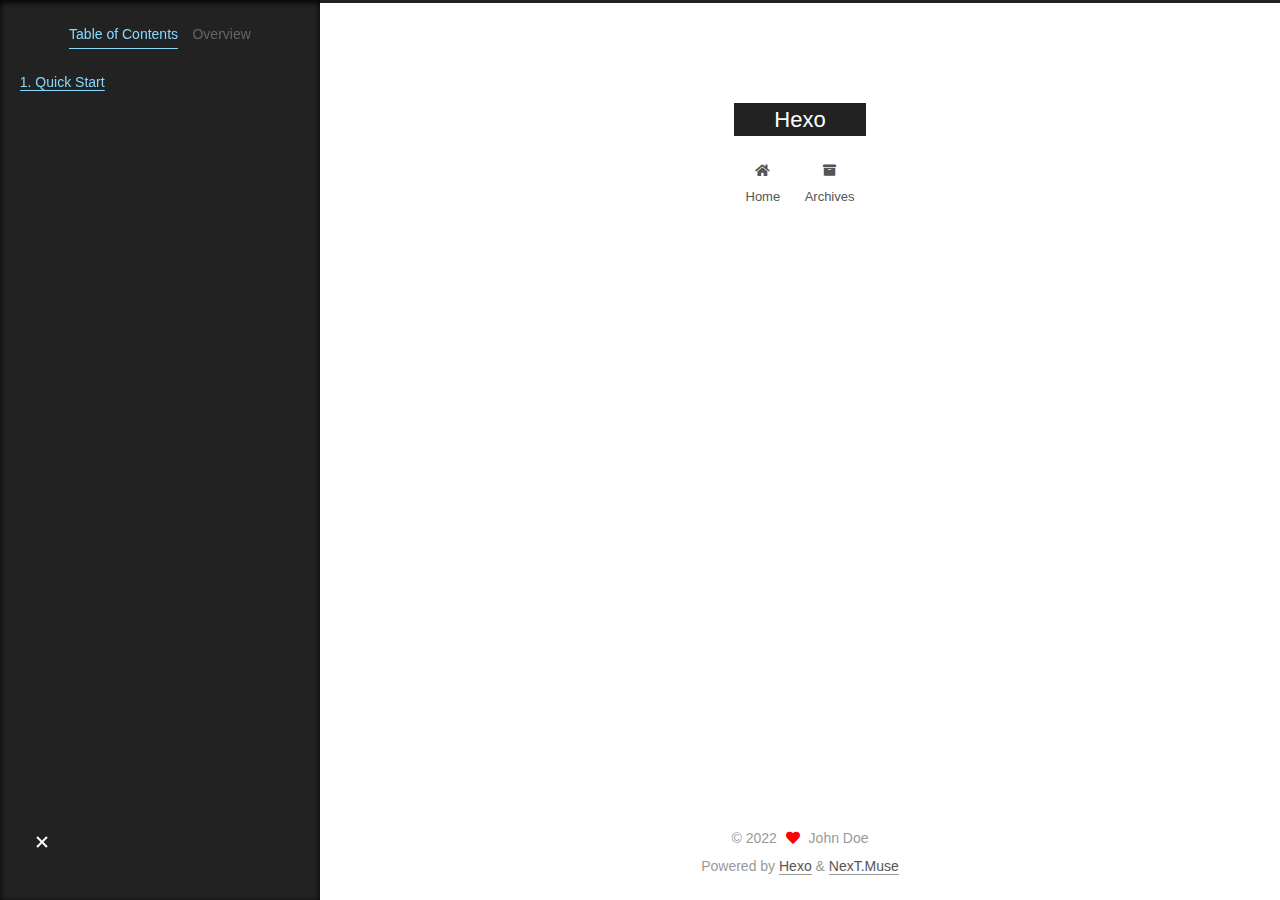
<file: 2022/06/08/hello-world/index.html>
<!DOCTYPE html>
<html lang="en">
<head>
  <meta charset="UTF-8">
<meta name="viewport" content="width=device-width, initial-scale=1, maximum-scale=2">
<meta name="theme-color" content="#222">
<meta name="generator" content="Hexo 6.2.0">
  <link rel="apple-touch-icon" sizes="180x180" href="/images/apple-touch-icon-next.png">
  <link rel="icon" type="image/png" sizes="32x32" href="/images/favicon-32x32-next.png">
  <link rel="icon" type="image/png" sizes="16x16" href="/images/favicon-16x16-next.png">
  <link rel="mask-icon" href="/images/logo.svg" color="#222">

<link rel="stylesheet" href="/css/main.css">


<link rel="stylesheet" href="/lib/font-awesome/css/all.min.css">

<script id="hexo-configurations">
    var NexT = window.NexT || {};
    var CONFIG = {"hostname":"example.com","root":"/","scheme":"Muse","version":"7.8.0","exturl":false,"sidebar":{"position":"left","display":"post","padding":18,"offset":12,"onmobile":false},"copycode":{"enable":false,"show_result":false,"style":null},"back2top":{"enable":true,"sidebar":false,"scrollpercent":false},"bookmark":{"enable":false,"color":"#222","save":"auto"},"fancybox":false,"mediumzoom":false,"lazyload":false,"pangu":false,"comments":{"style":"tabs","active":null,"storage":true,"lazyload":false,"nav":null},"algolia":{"hits":{"per_page":10},"labels":{"input_placeholder":"Search for Posts","hits_empty":"We didn't find any results for the search: ${query}","hits_stats":"${hits} results found in ${time} ms"}},"localsearch":{"enable":false,"trigger":"auto","top_n_per_article":1,"unescape":false,"preload":false},"motion":{"enable":true,"async":false,"transition":{"post_block":"fadeIn","post_header":"slideDownIn","post_body":"slideDownIn","coll_header":"slideLeftIn","sidebar":"slideUpIn"}}};
  </script>

  <meta name="description" content="Welcome to Hexo! This is your very first post. Check documentation for more info. If you get any problems when using Hexo, you can find the answer in troubleshooting or you can ask me on GitHub. Quick">
<meta property="og:type" content="article">
<meta property="og:title" content="Hello World">
<meta property="og:url" content="http://example.com/2022/06/08/hello-world/index.html">
<meta property="og:site_name" content="Hexo">
<meta property="og:description" content="Welcome to Hexo! This is your very first post. Check documentation for more info. If you get any problems when using Hexo, you can find the answer in troubleshooting or you can ask me on GitHub. Quick">
<meta property="og:locale" content="en_US">
<meta property="article:published_time" content="2022-06-08T06:10:07.650Z">
<meta property="article:modified_time" content="2022-06-08T06:41:13.818Z">
<meta property="article:author" content="John Doe">
<meta name="twitter:card" content="summary">

<link rel="canonical" href="http://example.com/2022/06/08/hello-world/">


<script id="page-configurations">
  // https://hexo.io/docs/variables.html
  CONFIG.page = {
    sidebar: "",
    isHome : false,
    isPost : true,
    lang   : 'en'
  };
</script>

  <title>Hello World | Hexo</title>
  






  <noscript>
  <style>
  .use-motion .brand,
  .use-motion .menu-item,
  .sidebar-inner,
  .use-motion .post-block,
  .use-motion .pagination,
  .use-motion .comments,
  .use-motion .post-header,
  .use-motion .post-body,
  .use-motion .collection-header { opacity: initial; }

  .use-motion .site-title,
  .use-motion .site-subtitle {
    opacity: initial;
    top: initial;
  }

  .use-motion .logo-line-before i { left: initial; }
  .use-motion .logo-line-after i { right: initial; }
  </style>
</noscript>

</head>

<body itemscope itemtype="http://schema.org/WebPage">
  <div class="container use-motion">
    <div class="headband"></div>

    <header class="header" itemscope itemtype="http://schema.org/WPHeader">
      <div class="header-inner"><div class="site-brand-container">
  <div class="site-nav-toggle">
    <div class="toggle" aria-label="Toggle navigation bar">
      <span class="toggle-line toggle-line-first"></span>
      <span class="toggle-line toggle-line-middle"></span>
      <span class="toggle-line toggle-line-last"></span>
    </div>
  </div>

  <div class="site-meta">

    <a href="/" class="brand" rel="start">
      <span class="logo-line-before"><i></i></span>
      <h1 class="site-title">Hexo</h1>
      <span class="logo-line-after"><i></i></span>
    </a>
  </div>

  <div class="site-nav-right">
    <div class="toggle popup-trigger">
    </div>
  </div>
</div>




<nav class="site-nav">
  <ul id="menu" class="main-menu menu">
        <li class="menu-item menu-item-home">

    <a href="/" rel="section"><i class="fa fa-home fa-fw"></i>Home</a>

  </li>
        <li class="menu-item menu-item-archives">

    <a href="/archives/" rel="section"><i class="fa fa-archive fa-fw"></i>Archives</a>

  </li>
  </ul>
</nav>




</div>
    </header>

    
  <div class="back-to-top">
    <i class="fa fa-arrow-up"></i>
    <span>0%</span>
  </div>


    <main class="main">
      <div class="main-inner">
        <div class="content-wrap">
          

          <div class="content post posts-expand">
            

    
  
  
  <article itemscope itemtype="http://schema.org/Article" class="post-block" lang="en">
    <link itemprop="mainEntityOfPage" href="http://example.com/2022/06/08/hello-world/">

    <span hidden itemprop="author" itemscope itemtype="http://schema.org/Person">
      <meta itemprop="image" content="/images/avatar.gif">
      <meta itemprop="name" content="John Doe">
      <meta itemprop="description" content="">
    </span>

    <span hidden itemprop="publisher" itemscope itemtype="http://schema.org/Organization">
      <meta itemprop="name" content="Hexo">
    </span>
      <header class="post-header">
        <h1 class="post-title" itemprop="name headline">
          Hello World
        </h1>

        <div class="post-meta">
            <span class="post-meta-item">
              <span class="post-meta-item-icon">
                <i class="far fa-calendar"></i>
              </span>
              <span class="post-meta-item-text">Posted on</span>
              

              <time title="Created: 2022-06-08 14:10:07 / Modified: 14:41:13" itemprop="dateCreated datePublished" datetime="2022-06-08T14:10:07+08:00">2022-06-08</time>
            </span>

          

        </div>
      </header>

    
    
    
    <div class="post-body" itemprop="articleBody">

      
        <p>Welcome to <a target="_blank" rel="noopener" href="https://hexo.io/">Hexo</a>! This is your very first post. Check <a target="_blank" rel="noopener" href="https://hexo.io/docs/">documentation</a> for more info. If you get any problems when using Hexo, you can find the answer in <a target="_blank" rel="noopener" href="https://hexo.io/docs/troubleshooting.html">troubleshooting</a> or you can ask me on <a target="_blank" rel="noopener" href="https://github.com/hexojs/hexo/issues">GitHub</a>.</p>
<h2 id="Quick-Start"><a href="#Quick-Start" class="headerlink" title="Quick Start"></a>Quick Start</h2><p>Hello Bryan~</p>

    </div>

    
    
    

      <footer class="post-footer">

        


        
      </footer>
    
  </article>
  
  
  



          </div>
          

<script>
  window.addEventListener('tabs:register', () => {
    let { activeClass } = CONFIG.comments;
    if (CONFIG.comments.storage) {
      activeClass = localStorage.getItem('comments_active') || activeClass;
    }
    if (activeClass) {
      let activeTab = document.querySelector(`a[href="#comment-${activeClass}"]`);
      if (activeTab) {
        activeTab.click();
      }
    }
  });
  if (CONFIG.comments.storage) {
    window.addEventListener('tabs:click', event => {
      if (!event.target.matches('.tabs-comment .tab-content .tab-pane')) return;
      let commentClass = event.target.classList[1];
      localStorage.setItem('comments_active', commentClass);
    });
  }
</script>

        </div>
          
  
  <div class="toggle sidebar-toggle">
    <span class="toggle-line toggle-line-first"></span>
    <span class="toggle-line toggle-line-middle"></span>
    <span class="toggle-line toggle-line-last"></span>
  </div>

  <aside class="sidebar">
    <div class="sidebar-inner">

      <ul class="sidebar-nav motion-element">
        <li class="sidebar-nav-toc">
          Table of Contents
        </li>
        <li class="sidebar-nav-overview">
          Overview
        </li>
      </ul>

      <!--noindex-->
      <div class="post-toc-wrap sidebar-panel">
          <div class="post-toc motion-element"><ol class="nav"><li class="nav-item nav-level-2"><a class="nav-link" href="#Quick-Start"><span class="nav-number">1.</span> <span class="nav-text">Quick Start</span></a></li></ol></div>
      </div>
      <!--/noindex-->

      <div class="site-overview-wrap sidebar-panel">
        <div class="site-author motion-element" itemprop="author" itemscope itemtype="http://schema.org/Person">
  <p class="site-author-name" itemprop="name">John Doe</p>
  <div class="site-description" itemprop="description"></div>
</div>
<div class="site-state-wrap motion-element">
  <nav class="site-state">
      <div class="site-state-item site-state-posts">
          <a href="/archives/">
        
          <span class="site-state-item-count">1</span>
          <span class="site-state-item-name">posts</span>
        </a>
      </div>
  </nav>
</div>



      </div>

    </div>
  </aside>
  <div id="sidebar-dimmer"></div>


      </div>
    </main>

    <footer class="footer">
      <div class="footer-inner">
        

        

<div class="copyright">
  
  &copy; 
  <span itemprop="copyrightYear">2022</span>
  <span class="with-love">
    <i class="fa fa-heart"></i>
  </span>
  <span class="author" itemprop="copyrightHolder">John Doe</span>
</div>
  <div class="powered-by">Powered by <a href="https://hexo.io/" class="theme-link" rel="noopener" target="_blank">Hexo</a> & <a href="https://muse.theme-next.org/" class="theme-link" rel="noopener" target="_blank">NexT.Muse</a>
  </div>

        








      </div>
    </footer>
  </div>

  
  <script src="/lib/anime.min.js"></script>
  <script src="/lib/velocity/velocity.min.js"></script>
  <script src="/lib/velocity/velocity.ui.min.js"></script>

<script src="/js/utils.js"></script>

<script src="/js/motion.js"></script>


<script src="/js/schemes/muse.js"></script>


<script src="/js/next-boot.js"></script>




  















  

  

</body>
</html>
</file>
<file: css/main.css>
:root {
  --body-bg-color: #fff;
  --content-bg-color: #fff;
  --card-bg-color: #f5f5f5;
  --text-color: #555;
  --blockquote-color: #666;
  --link-color: #555;
  --link-hover-color: #222;
  --brand-color: #fff;
  --brand-hover-color: #fff;
  --table-row-odd-bg-color: #f9f9f9;
  --table-row-hover-bg-color: #f5f5f5;
  --menu-item-bg-color: #f5f5f5;
  --btn-default-bg: #222;
  --btn-default-color: #fff;
  --btn-default-border-color: #222;
  --btn-default-hover-bg: #fff;
  --btn-default-hover-color: #222;
  --btn-default-hover-border-color: #222;
}
html {
  line-height: 1.15; /* 1 */
  -webkit-text-size-adjust: 100%; /* 2 */
}
body {
  margin: 0;
}
main {
  display: block;
}
h1 {
  font-size: 2em;
  margin: 0.67em 0;
}
hr {
  box-sizing: content-box; /* 1 */
  height: 0; /* 1 */
  overflow: visible; /* 2 */
}
pre {
  font-family: monospace, monospace; /* 1 */
  font-size: 1em; /* 2 */
}
a {
  background: transparent;
}
abbr[title] {
  border-bottom: none; /* 1 */
  text-decoration: underline; /* 2 */
  text-decoration: underline dotted; /* 2 */
}
b,
strong {
  font-weight: bolder;
}
code,
kbd,
samp {
  font-family: monospace, monospace; /* 1 */
  font-size: 1em; /* 2 */
}
small {
  font-size: 80%;
}
sub,
sup {
  font-size: 75%;
  line-height: 0;
  position: relative;
  vertical-align: baseline;
}
sub {
  bottom: -0.25em;
}
sup {
  top: -0.5em;
}
img {
  border-style: none;
}
button,
input,
optgroup,
select,
textarea {
  font-family: inherit; /* 1 */
  font-size: 100%; /* 1 */
  line-height: 1.15; /* 1 */
  margin: 0; /* 2 */
}
button,
input {
/* 1 */
  overflow: visible;
}
button,
select {
/* 1 */
  text-transform: none;
}
button,
[type='button'],
[type='reset'],
[type='submit'] {
  -webkit-appearance: button;
}
button::-moz-focus-inner,
[type='button']::-moz-focus-inner,
[type='reset']::-moz-focus-inner,
[type='submit']::-moz-focus-inner {
  border-style: none;
  padding: 0;
}
button:-moz-focusring,
[type='button']:-moz-focusring,
[type='reset']:-moz-focusring,
[type='submit']:-moz-focusring {
  outline: 1px dotted ButtonText;
}
fieldset {
  padding: 0.35em 0.75em 0.625em;
}
legend {
  box-sizing: border-box; /* 1 */
  color: inherit; /* 2 */
  display: table; /* 1 */
  max-width: 100%; /* 1 */
  padding: 0; /* 3 */
  white-space: normal; /* 1 */
}
progress {
  vertical-align: baseline;
}
textarea {
  overflow: auto;
}
[type='checkbox'],
[type='radio'] {
  box-sizing: border-box; /* 1 */
  padding: 0; /* 2 */
}
[type='number']::-webkit-inner-spin-button,
[type='number']::-webkit-outer-spin-button {
  height: auto;
}
[type='search'] {
  outline-offset: -2px; /* 2 */
  -webkit-appearance: textfield; /* 1 */
}
[type='search']::-webkit-search-decoration {
  -webkit-appearance: none;
}
::-webkit-file-upload-button {
  font: inherit; /* 2 */
  -webkit-appearance: button; /* 1 */
}
details {
  display: block;
}
summary {
  display: list-item;
}
template {
  display: none;
}
[hidden] {
  display: none;
}
::selection {
  background: #262a30;
  color: #eee;
}
html,
body {
  height: 100%;
}
body {
  background: var(--body-bg-color);
  color: var(--text-color);
  font-family: 'Lato', "PingFang SC", "Microsoft YaHei", sans-serif;
  font-size: 1em;
  line-height: 2;
}
@media (max-width: 991px) {
  body {
    padding-left: 0 !important;
    padding-right: 0 !important;
  }
}
h1,
h2,
h3,
h4,
h5,
h6 {
  font-family: 'Lato', "PingFang SC", "Microsoft YaHei", sans-serif;
  font-weight: bold;
  line-height: 1.5;
  margin: 20px 0 15px;
}
h1 {
  font-size: 1.5em;
}
h2 {
  font-size: 1.375em;
}
h3 {
  font-size: 1.25em;
}
h4 {
  font-size: 1.125em;
}
h5 {
  font-size: 1em;
}
h6 {
  font-size: 0.875em;
}
p {
  margin: 0 0 20px 0;
}
a,
span.exturl {
  border-bottom: 1px solid #999;
  color: var(--link-color);
  outline: 0;
  text-decoration: none;
  overflow-wrap: break-word;
  word-wrap: break-word;
  cursor: pointer;
}
a:hover,
span.exturl:hover {
  border-bottom-color: var(--link-hover-color);
  color: var(--link-hover-color);
}
iframe,
img,
video {
  display: block;
  margin-left: auto;
  margin-right: auto;
  max-width: 100%;
}
hr {
  background-image: repeating-linear-gradient(-45deg, #ddd, #ddd 4px, transparent 4px, transparent 8px);
  border: 0;
  height: 3px;
  margin: 40px 0;
}
blockquote {
  border-left: 4px solid #ddd;
  color: var(--blockquote-color);
  margin: 0;
  padding: 0 15px;
}
blockquote cite::before {
  content: '-';
  padding: 0 5px;
}
dt {
  font-weight: bold;
}
dd {
  margin: 0;
  padding: 0;
}
kbd {
  background-color: #f5f5f5;
  background-image: linear-gradient(#eee, #fff, #eee);
  border: 1px solid #ccc;
  border-radius: 0.2em;
  box-shadow: 0.1em 0.1em 0.2em rgba(0,0,0,0.1);
  color: #555;
  font-family: inherit;
  padding: 0.1em 0.3em;
  white-space: nowrap;
}
.table-container {
  overflow: auto;
}
table {
  border-collapse: collapse;
  border-spacing: 0;
  font-size: 0.875em;
  margin: 0 0 20px 0;
  width: 100%;
}
tbody tr:nth-of-type(odd) {
  background: var(--table-row-odd-bg-color);
}
tbody tr:hover {
  background: var(--table-row-hover-bg-color);
}
caption,
th,
td {
  font-weight: normal;
  padding: 8px;
  vertical-align: middle;
}
th,
td {
  border: 1px solid #ddd;
  border-bottom: 3px solid #ddd;
}
th {
  font-weight: 700;
  padding-bottom: 10px;
}
td {
  border-bottom-width: 1px;
}
.btn {
  background: var(--btn-default-bg);
  border: 2px solid var(--btn-default-border-color);
  border-radius: 0;
  color: var(--btn-default-color);
  display: inline-block;
  font-size: 0.875em;
  line-height: 2;
  padding: 0 20px;
  text-decoration: none;
  transition-property: background-color;
  transition-delay: 0s;
  transition-duration: 0.2s;
  transition-timing-function: ease-in-out;
}
.btn:hover {
  background: var(--btn-default-hover-bg);
  border-color: var(--btn-default-hover-border-color);
  color: var(--btn-default-hover-color);
}
.btn + .btn {
  margin: 0 0 8px 8px;
}
.btn .fa-fw {
  text-align: left;
  width: 1.285714285714286em;
}
.toggle {
  line-height: 0;
}
.toggle .toggle-line {
  background: #fff;
  display: inline-block;
  height: 2px;
  left: 0;
  position: relative;
  top: 0;
  transition: all 0.4s;
  vertical-align: top;
  width: 100%;
}
.toggle .toggle-line:not(:first-child) {
  margin-top: 3px;
}
.toggle.toggle-arrow .toggle-line-first {
  left: 50%;
  top: 2px;
  transform: rotate(45deg);
  width: 50%;
}
.toggle.toggle-arrow .toggle-line-middle {
  left: 2px;
  width: 90%;
}
.toggle.toggle-arrow .toggle-line-last {
  left: 50%;
  top: -2px;
  transform: rotate(-45deg);
  width: 50%;
}
.toggle.toggle-close .toggle-line-first {
  transform: rotate(-45deg);
  top: 5px;
}
.toggle.toggle-close .toggle-line-middle {
  opacity: 0;
}
.toggle.toggle-close .toggle-line-last {
  transform: rotate(45deg);
  top: -5px;
}
.highlight,
pre {
  background: #f7f7f7;
  color: #4d4d4c;
  line-height: 1.6;
  margin: 0 auto 20px;
}
pre,
code {
  font-family: consolas, Menlo, monospace, "PingFang SC", "Microsoft YaHei";
}
code {
  background: #eee;
  border-radius: 3px;
  color: #555;
  padding: 2px 4px;
  overflow-wrap: break-word;
  word-wrap: break-word;
}
.highlight *::selection {
  background: #d6d6d6;
}
.highlight pre {
  border: 0;
  margin: 0;
  padding: 10px 0;
}
.highlight table {
  border: 0;
  margin: 0;
  width: auto;
}
.highlight td {
  border: 0;
  padding: 0;
}
.highlight figcaption {
  background: #eff2f3;
  color: #4d4d4c;
  display: flex;
  font-size: 0.875em;
  justify-content: space-between;
  line-height: 1.2;
  padding: 0.5em;
}
.highlight figcaption a {
  color: #4d4d4c;
}
.highlight figcaption a:hover {
  border-bottom-color: #4d4d4c;
}
.highlight .gutter {
  -moz-user-select: none;
  -ms-user-select: none;
  -webkit-user-select: none;
  user-select: none;
}
.highlight .gutter pre {
  background: #eff2f3;
  color: #869194;
  padding-left: 10px;
  padding-right: 10px;
  text-align: right;
}
.highlight .code pre {
  background: #f7f7f7;
  padding-left: 10px;
  width: 100%;
}
.gist table {
  width: auto;
}
.gist table td {
  border: 0;
}
pre {
  overflow: auto;
  padding: 10px;
}
pre code {
  background: none;
  color: #4d4d4c;
  font-size: 0.875em;
  padding: 0;
  text-shadow: none;
}
pre .deletion {
  background: #fdd;
}
pre .addition {
  background: #dfd;
}
pre .meta {
  color: #eab700;
  -moz-user-select: none;
  -ms-user-select: none;
  -webkit-user-select: none;
  user-select: none;
}
pre .comment {
  color: #8e908c;
}
pre .variable,
pre .attribute,
pre .tag,
pre .name,
pre .regexp,
pre .ruby .constant,
pre .xml .tag .title,
pre .xml .pi,
pre .xml .doctype,
pre .html .doctype,
pre .css .id,
pre .css .class,
pre .css .pseudo {
  color: #c82829;
}
pre .number,
pre .preprocessor,
pre .built_in,
pre .builtin-name,
pre .literal,
pre .params,
pre .constant,
pre .command {
  color: #f5871f;
}
pre .ruby .class .title,
pre .css .rules .attribute,
pre .string,
pre .symbol,
pre .value,
pre .inheritance,
pre .header,
pre .ruby .symbol,
pre .xml .cdata,
pre .special,
pre .formula {
  color: #718c00;
}
pre .title,
pre .css .hexcolor {
  color: #3e999f;
}
pre .function,
pre .python .decorator,
pre .python .title,
pre .ruby .function .title,
pre .ruby .title .keyword,
pre .perl .sub,
pre .javascript .title,
pre .coffeescript .title {
  color: #4271ae;
}
pre .keyword,
pre .javascript .function {
  color: #8959a8;
}
.blockquote-center {
  border-left: none;
  margin: 40px 0;
  padding: 0;
  position: relative;
  text-align: center;
}
.blockquote-center .fa {
  display: block;
  opacity: 0.6;
  position: absolute;
  width: 100%;
}
.blockquote-center .fa-quote-left {
  border-top: 1px solid #ccc;
  text-align: left;
  top: -20px;
}
.blockquote-center .fa-quote-right {
  border-bottom: 1px solid #ccc;
  text-align: right;
  bottom: -20px;
}
.blockquote-center p,
.blockquote-center div {
  text-align: center;
}
.post-body .group-picture img {
  margin: 0 auto;
  padding: 0 3px;
}
.group-picture-row {
  margin-bottom: 6px;
  overflow: hidden;
}
.group-picture-column {
  float: left;
  margin-bottom: 10px;
}
.post-body .label {
  color: #555;
  display: inline;
  padding: 0 2px;
}
.post-body .label.default {
  background: #f0f0f0;
}
.post-body .label.primary {
  background: #efe6f7;
}
.post-body .label.info {
  background: #e5f2f8;
}
.post-body .label.success {
  background: #e7f4e9;
}
.post-body .label.warning {
  background: #fcf6e1;
}
.post-body .label.danger {
  background: #fae8eb;
}
.post-body .tabs {
  margin-bottom: 20px;
}
.post-body .tabs,
.tabs-comment {
  display: block;
  padding-top: 10px;
  position: relative;
}
.post-body .tabs ul.nav-tabs,
.tabs-comment ul.nav-tabs {
  display: flex;
  flex-wrap: wrap;
  margin: 0;
  margin-bottom: -1px;
  padding: 0;
}
@media (max-width: 413px) {
  .post-body .tabs ul.nav-tabs,
  .tabs-comment ul.nav-tabs {
    display: block;
    margin-bottom: 5px;
  }
}
.post-body .tabs ul.nav-tabs li.tab,
.tabs-comment ul.nav-tabs li.tab {
  border-bottom: 1px solid #ddd;
  border-left: 1px solid transparent;
  border-right: 1px solid transparent;
  border-top: 3px solid transparent;
  flex-grow: 1;
  list-style-type: none;
  border-radius: 0 0 0 0;
}
@media (max-width: 413px) {
  .post-body .tabs ul.nav-tabs li.tab,
  .tabs-comment ul.nav-tabs li.tab {
    border-bottom: 1px solid transparent;
    border-left: 3px solid transparent;
    border-right: 1px solid transparent;
    border-top: 1px solid transparent;
  }
}
@media (max-width: 413px) {
  .post-body .tabs ul.nav-tabs li.tab,
  .tabs-comment ul.nav-tabs li.tab {
    border-radius: 0;
  }
}
.post-body .tabs ul.nav-tabs li.tab a,
.tabs-comment ul.nav-tabs li.tab a {
  border-bottom: initial;
  display: block;
  line-height: 1.8;
  outline: 0;
  padding: 0.25em 0.75em;
  text-align: center;
  transition-delay: 0s;
  transition-duration: 0.2s;
  transition-timing-function: ease-out;
}
.post-body .tabs ul.nav-tabs li.tab a i,
.tabs-comment ul.nav-tabs li.tab a i {
  width: 1.285714285714286em;
}
.post-body .tabs ul.nav-tabs li.tab.active,
.tabs-comment ul.nav-tabs li.tab.active {
  border-bottom: 1px solid transparent;
  border-left: 1px solid #ddd;
  border-right: 1px solid #ddd;
  border-top: 3px solid #fc6423;
}
@media (max-width: 413px) {
  .post-body .tabs ul.nav-tabs li.tab.active,
  .tabs-comment ul.nav-tabs li.tab.active {
    border-bottom: 1px solid #ddd;
    border-left: 3px solid #fc6423;
    border-right: 1px solid #ddd;
    border-top: 1px solid #ddd;
  }
}
.post-body .tabs ul.nav-tabs li.tab.active a,
.tabs-comment ul.nav-tabs li.tab.active a {
  color: var(--link-color);
  cursor: default;
}
.post-body .tabs .tab-content .tab-pane,
.tabs-comment .tab-content .tab-pane {
  border: 1px solid #ddd;
  border-top: 0;
  padding: 20px 20px 0 20px;
  border-radius: 0;
}
.post-body .tabs .tab-content .tab-pane:not(.active),
.tabs-comment .tab-content .tab-pane:not(.active) {
  display: none;
}
.post-body .tabs .tab-content .tab-pane.active,
.tabs-comment .tab-content .tab-pane.active {
  display: block;
}
.post-body .tabs .tab-content .tab-pane.active:nth-of-type(1),
.tabs-comment .tab-content .tab-pane.active:nth-of-type(1) {
  border-radius: 0 0 0 0;
}
@media (max-width: 413px) {
  .post-body .tabs .tab-content .tab-pane.active:nth-of-type(1),
  .tabs-comment .tab-content .tab-pane.active:nth-of-type(1) {
    border-radius: 0;
  }
}
.post-body .note {
  border-radius: 3px;
  margin-bottom: 20px;
  padding: 1em;
  position: relative;
  border: 1px solid #eee;
  border-left-width: 5px;
}
.post-body .note h2,
.post-body .note h3,
.post-body .note h4,
.post-body .note h5,
.post-body .note h6 {
  margin-top: 0;
  border-bottom: initial;
  margin-bottom: 0;
  padding-top: 0;
}
.post-body .note p:first-child,
.post-body .note ul:first-child,
.post-body .note ol:first-child,
.post-body .note table:first-child,
.post-body .note pre:first-child,
.post-body .note blockquote:first-child,
.post-body .note img:first-child {
  margin-top: 0;
}
.post-body .note p:last-child,
.post-body .note ul:last-child,
.post-body .note ol:last-child,
.post-body .note table:last-child,
.post-body .note pre:last-child,
.post-body .note blockquote:last-child,
.post-body .note img:last-child {
  margin-bottom: 0;
}
.post-body .note.default {
  border-left-color: #777;
}
.post-body .note.default h2,
.post-body .note.default h3,
.post-body .note.default h4,
.post-body .note.default h5,
.post-body .note.default h6 {
  color: #777;
}
.post-body .note.primary {
  border-left-color: #6f42c1;
}
.post-body .note.primary h2,
.post-body .note.primary h3,
.post-body .note.primary h4,
.post-body .note.primary h5,
.post-body .note.primary h6 {
  color: #6f42c1;
}
.post-body .note.info {
  border-left-color: #428bca;
}
.post-body .note.info h2,
.post-body .note.info h3,
.post-body .note.info h4,
.post-body .note.info h5,
.post-body .note.info h6 {
  color: #428bca;
}
.post-body .note.success {
  border-left-color: #5cb85c;
}
.post-body .note.success h2,
.post-body .note.success h3,
.post-body .note.success h4,
.post-body .note.success h5,
.post-body .note.success h6 {
  color: #5cb85c;
}
.post-body .note.warning {
  border-left-color: #f0ad4e;
}
.post-body .note.warning h2,
.post-body .note.warning h3,
.post-body .note.warning h4,
.post-body .note.warning h5,
.post-body .note.warning h6 {
  color: #f0ad4e;
}
.post-body .note.danger {
  border-left-color: #d9534f;
}
.post-body .note.danger h2,
.post-body .note.danger h3,
.post-body .note.danger h4,
.post-body .note.danger h5,
.post-body .note.danger h6 {
  color: #d9534f;
}
.pagination .prev,
.pagination .next,
.pagination .page-number,
.pagination .space {
  display: inline-block;
  margin: 0 10px;
  padding: 0 11px;
  position: relative;
  top: -1px;
}
@media (max-width: 767px) {
  .pagination .prev,
  .pagination .next,
  .pagination .page-number,
  .pagination .space {
    margin: 0 5px;
  }
}
.pagination {
  border-top: 1px solid #eee;
  margin: 120px 0 0;
  text-align: center;
}
.pagination .prev,
.pagination .next,
.pagination .page-number {
  border-bottom: 0;
  border-top: 1px solid #eee;
  transition-property: border-color;
  transition-delay: 0s;
  transition-duration: 0.2s;
  transition-timing-function: ease-in-out;
}
.pagination .prev:hover,
.pagination .next:hover,
.pagination .page-number:hover {
  border-top-color: #222;
}
.pagination .space {
  margin: 0;
  padding: 0;
}
.pagination .prev {
  margin-left: 0;
}
.pagination .next {
  margin-right: 0;
}
.pagination .page-number.current {
  background: #ccc;
  border-top-color: #ccc;
  color: #fff;
}
@media (max-width: 767px) {
  .pagination {
    border-top: none;
  }
  .pagination .prev,
  .pagination .next,
  .pagination .page-number {
    border-bottom: 1px solid #eee;
    border-top: 0;
    margin-bottom: 10px;
    padding: 0 10px;
  }
  .pagination .prev:hover,
  .pagination .next:hover,
  .pagination .page-number:hover {
    border-bottom-color: #222;
  }
}
.comments {
  margin-top: 60px;
  overflow: hidden;
}
.comment-button-group {
  display: flex;
  flex-wrap: wrap-reverse;
  justify-content: center;
  margin: 1em 0;
}
.comment-button-group .comment-button {
  margin: 0.1em 0.2em;
}
.comment-button-group .comment-button.active {
  background: var(--btn-default-hover-bg);
  border-color: var(--btn-default-hover-border-color);
  color: var(--btn-default-hover-color);
}
.comment-position {
  display: none;
}
.comment-position.active {
  display: block;
}
.tabs-comment {
  background: var(--content-bg-color);
  margin-top: 4em;
  padding-top: 0;
}
.tabs-comment .comments {
  border: 0;
  box-shadow: none;
  margin-top: 0;
  padding-top: 0;
}
.container {
  min-height: 100%;
  position: relative;
}
.main-inner {
  margin: 0 auto;
  width: 700px;
}
@media (min-width: 1200px) {
  .main-inner {
    width: 800px;
  }
}
@media (min-width: 1600px) {
  .main-inner {
    width: 900px;
  }
}
@media (max-width: 767px) {
  .content-wrap {
    padding: 0 20px;
  }
}
.header {
  background: transparent;
}
.header-inner {
  margin: 0 auto;
  width: 700px;
}
@media (min-width: 1200px) {
  .header-inner {
    width: 800px;
  }
}
@media (min-width: 1600px) {
  .header-inner {
    width: 900px;
  }
}
.site-brand-container {
  display: flex;
  flex-shrink: 0;
  padding: 0 10px;
}
.headband {
  background: #222;
  height: 3px;
}
.site-meta {
  flex-grow: 1;
  text-align: center;
}
@media (max-width: 767px) {
  .site-meta {
    text-align: center;
  }
}
.brand {
  border-bottom: none;
  color: var(--brand-color);
  display: inline-block;
  line-height: 1.375em;
  padding: 0 40px;
  position: relative;
}
.brand:hover {
  color: var(--brand-hover-color);
}
.site-title {
  font-family: 'Lato', "PingFang SC", "Microsoft YaHei", sans-serif;
  font-size: 1.375em;
  font-weight: normal;
  margin: 0;
}
.site-subtitle {
  color: #999;
  font-size: 0.8125em;
  margin: 10px 0;
}
.use-motion .brand {
  opacity: 0;
}
.use-motion .site-title,
.use-motion .site-subtitle,
.use-motion .custom-logo-image {
  opacity: 0;
  position: relative;
  top: -10px;
}
.site-nav-toggle,
.site-nav-right {
  display: none;
}
@media (max-width: 767px) {
  .site-nav-toggle,
  .site-nav-right {
    display: flex;
    flex-direction: column;
    justify-content: center;
  }
}
.site-nav-toggle .toggle,
.site-nav-right .toggle {
  color: var(--text-color);
  padding: 10px;
  width: 22px;
}
.site-nav-toggle .toggle .toggle-line,
.site-nav-right .toggle .toggle-line {
  background: var(--text-color);
  border-radius: 1px;
}
.site-nav {
  display: block;
}
@media (max-width: 767px) {
  .site-nav {
    clear: both;
    display: none;
  }
}
.site-nav.site-nav-on {
  display: block;
}
.menu {
  margin-top: 20px;
  padding-left: 0;
  text-align: center;
}
.menu-item {
  display: inline-block;
  list-style: none;
  margin: 0 10px;
}
@media (max-width: 767px) {
  .menu-item {
    display: block;
    margin-top: 10px;
  }
  .menu-item.menu-item-search {
    display: none;
  }
}
.menu-item a,
.menu-item span.exturl {
  border-bottom: 0;
  display: block;
  font-size: 0.8125em;
  transition-property: border-color;
  transition-delay: 0s;
  transition-duration: 0.2s;
  transition-timing-function: ease-in-out;
}
@media (hover: none) {
  .menu-item a:hover,
  .menu-item span.exturl:hover {
    border-bottom-color: transparent !important;
  }
}
.menu-item .fa,
.menu-item .fab,
.menu-item .far,
.menu-item .fas {
  margin-right: 8px;
}
.menu-item .badge {
  display: inline-block;
  font-weight: bold;
  line-height: 1;
  margin-left: 0.35em;
  margin-top: 0.35em;
  text-align: center;
  white-space: nowrap;
}
@media (max-width: 767px) {
  .menu-item .badge {
    float: right;
    margin-left: 0;
  }
}
.menu-item-active a,
.menu .menu-item a:hover,
.menu .menu-item span.exturl:hover {
  background: var(--menu-item-bg-color);
}
.use-motion .menu-item {
  opacity: 0;
}
.sidebar {
  background: #222;
  bottom: 0;
  box-shadow: inset 0 2px 6px #000;
  position: fixed;
  top: 0;
}
@media (max-width: 991px) {
  .sidebar {
    display: none;
  }
}
.sidebar-inner {
  color: #999;
  padding: 18px 10px;
  text-align: center;
}
.cc-license {
  margin-top: 10px;
  text-align: center;
}
.cc-license .cc-opacity {
  border-bottom: none;
  opacity: 0.7;
}
.cc-license .cc-opacity:hover {
  opacity: 0.9;
}
.cc-license img {
  display: inline-block;
}
.site-author-image {
  border: 2px solid #333;
  display: block;
  margin: 0 auto;
  max-width: 96px;
  padding: 2px;
}
.site-author-name {
  color: #f5f5f5;
  font-weight: normal;
  margin: 5px 0 0;
  text-align: center;
}
.site-description {
  color: #999;
  font-size: 1em;
  margin-top: 5px;
  text-align: center;
}
.links-of-author {
  margin-top: 15px;
}
.links-of-author a,
.links-of-author span.exturl {
  border-bottom-color: #555;
  display: inline-block;
  font-size: 0.8125em;
  margin-bottom: 10px;
  margin-right: 10px;
  vertical-align: middle;
}
.links-of-author a::before,
.links-of-author span.exturl::before {
  background: #b336d6;
  border-radius: 50%;
  content: ' ';
  display: inline-block;
  height: 4px;
  margin-right: 3px;
  vertical-align: middle;
  width: 4px;
}
.sidebar-button {
  margin-top: 15px;
}
.sidebar-button a {
  border: 1px solid #fc6423;
  border-radius: 4px;
  color: #fc6423;
  display: inline-block;
  padding: 0 15px;
}
.sidebar-button a .fa,
.sidebar-button a .fab,
.sidebar-button a .far,
.sidebar-button a .fas {
  margin-right: 5px;
}
.sidebar-button a:hover {
  background: #fc6423;
  border: 1px solid #fc6423;
  color: #fff;
}
.sidebar-button a:hover .fa,
.sidebar-button a:hover .fab,
.sidebar-button a:hover .far,
.sidebar-button a:hover .fas {
  color: #fff;
}
.links-of-blogroll {
  font-size: 0.8125em;
  margin-top: 10px;
}
.links-of-blogroll-title {
  font-size: 0.875em;
  font-weight: 600;
  margin-top: 0;
}
.links-of-blogroll-list {
  list-style: none;
  margin: 0;
  padding: 0;
}
#sidebar-dimmer {
  display: none;
}
@media (max-width: 767px) {
  #sidebar-dimmer {
    background: #000;
    display: block;
    height: 100%;
    left: 100%;
    opacity: 0;
    position: fixed;
    top: 0;
    width: 100%;
    z-index: 1100;
  }
  .sidebar-active + #sidebar-dimmer {
    opacity: 0.7;
    transform: translateX(-100%);
    transition: opacity 0.5s;
  }
}
.sidebar-nav {
  margin: 0;
  padding-bottom: 20px;
  padding-left: 0;
}
.sidebar-nav li {
  border-bottom: 1px solid transparent;
  color: #666;
  cursor: pointer;
  display: inline-block;
  font-size: 0.875em;
}
.sidebar-nav li.sidebar-nav-overview {
  margin-left: 10px;
}
.sidebar-nav li:hover {
  color: #f5f5f5;
}
.sidebar-nav .sidebar-nav-active {
  border-bottom-color: #87daff;
  color: #87daff;
}
.sidebar-nav .sidebar-nav-active:hover {
  color: #87daff;
}
.sidebar-panel {
  display: none;
  overflow-x: hidden;
  overflow-y: auto;
}
.sidebar-panel-active {
  display: block;
}
.sidebar-toggle {
  background: #222;
  bottom: 45px;
  cursor: pointer;
  height: 14px;
  left: 30px;
  padding: 5px;
  position: fixed;
  width: 14px;
  z-index: 1300;
}
@media (max-width: 991px) {
  .sidebar-toggle {
    left: 20px;
    opacity: 0.8;
    display: none;
  }
}
.sidebar-toggle:hover .toggle-line {
  background: #87daff;
}
.post-toc {
  font-size: 0.875em;
}
.post-toc ol {
  list-style: none;
  margin: 0;
  padding: 0 2px 5px 10px;
  text-align: left;
}
.post-toc ol > ol {
  padding-left: 0;
}
.post-toc ol a {
  transition-property: all;
  transition-delay: 0s;
  transition-duration: 0.2s;
  transition-timing-function: ease-in-out;
}
.post-toc .nav-item {
  line-height: 1.8;
  overflow: hidden;
  text-overflow: ellipsis;
  white-space: nowrap;
}
.post-toc .nav .nav-child {
  display: none;
}
.post-toc .nav .active > .nav-child {
  display: block;
}
.post-toc .nav .active-current > .nav-child {
  display: block;
}
.post-toc .nav .active-current > .nav-child > .nav-item {
  display: block;
}
.post-toc .nav .active > a {
  border-bottom-color: #87daff;
  color: #87daff;
}
.post-toc .nav .active-current > a {
  color: #87daff;
}
.post-toc .nav .active-current > a:hover {
  color: #87daff;
}
.site-state {
  display: flex;
  justify-content: center;
  line-height: 1.4;
  margin-top: 10px;
  overflow: hidden;
  text-align: center;
  white-space: nowrap;
}
.site-state-item {
  padding: 0 15px;
}
.site-state-item:not(:first-child) {
  border-left: 1px solid #333;
}
.site-state-item a {
  border-bottom: none;
}
.site-state-item-count {
  display: block;
  font-size: 1.25em;
  font-weight: 600;
  text-align: center;
}
.site-state-item-name {
  color: inherit;
  font-size: 0.875em;
}
.footer {
  color: #999;
  font-size: 0.875em;
  padding: 20px 0;
}
.footer.footer-fixed {
  bottom: 0;
  left: 0;
  position: absolute;
  right: 0;
}
.footer-inner {
  box-sizing: border-box;
  margin: 0 auto;
  text-align: center;
  width: 700px;
}
@media (min-width: 1200px) {
  .footer-inner {
    width: 800px;
  }
}
@media (min-width: 1600px) {
  .footer-inner {
    width: 900px;
  }
}
.languages {
  display: inline-block;
  font-size: 1.125em;
  position: relative;
}
.languages .lang-select-label span {
  margin: 0 0.5em;
}
.languages .lang-select {
  height: 100%;
  left: 0;
  opacity: 0;
  position: absolute;
  top: 0;
  width: 100%;
}
.with-love {
  color: #ff0000;
  display: inline-block;
  margin: 0 5px;
}
.powered-by,
.theme-info {
  display: inline-block;
}
@-moz-keyframes iconAnimate {
  0%, 100% {
    transform: scale(1);
  }
  10%, 30% {
    transform: scale(0.9);
  }
  20%, 40%, 60%, 80% {
    transform: scale(1.1);
  }
  50%, 70% {
    transform: scale(1.1);
  }
}
@-webkit-keyframes iconAnimate {
  0%, 100% {
    transform: scale(1);
  }
  10%, 30% {
    transform: scale(0.9);
  }
  20%, 40%, 60%, 80% {
    transform: scale(1.1);
  }
  50%, 70% {
    transform: scale(1.1);
  }
}
@-o-keyframes iconAnimate {
  0%, 100% {
    transform: scale(1);
  }
  10%, 30% {
    transform: scale(0.9);
  }
  20%, 40%, 60%, 80% {
    transform: scale(1.1);
  }
  50%, 70% {
    transform: scale(1.1);
  }
}
@keyframes iconAnimate {
  0%, 100% {
    transform: scale(1);
  }
  10%, 30% {
    transform: scale(0.9);
  }
  20%, 40%, 60%, 80% {
    transform: scale(1.1);
  }
  50%, 70% {
    transform: scale(1.1);
  }
}
.back-to-top {
  font-size: 12px;
  text-align: center;
  transition-delay: 0s;
  transition-duration: 0.2s;
  transition-timing-function: ease-in-out;
}
.back-to-top {
  background: #222;
  bottom: -100px;
  box-sizing: border-box;
  color: #fff;
  cursor: pointer;
  left: 30px;
  opacity: 1;
  padding: 0 6px;
  position: fixed;
  transition-property: bottom;
  z-index: 1300;
  width: 24px;
}
.back-to-top span {
  display: none;
}
.back-to-top:hover {
  color: #87daff;
}
.back-to-top.back-to-top-on {
  bottom: 19px;
}
@media (max-width: 991px) {
  .back-to-top {
    left: 20px;
    opacity: 0.8;
  }
}
.post-body {
  font-family: 'Lato', "PingFang SC", "Microsoft YaHei", sans-serif;
  overflow-wrap: break-word;
  word-wrap: break-word;
}
@media (min-width: 1200px) {
  .post-body {
    font-size: 1.125em;
  }
}
.post-body .exturl .fa {
  font-size: 0.875em;
  margin-left: 4px;
}
.post-body .image-caption,
.post-body .figure .caption {
  color: #999;
  font-size: 0.875em;
  font-weight: bold;
  line-height: 1;
  margin: -20px auto 15px;
  text-align: center;
}
.post-sticky-flag {
  display: inline-block;
  transform: rotate(30deg);
}
.post-button {
  margin-top: 40px;
  text-align: center;
}
.use-motion .post-block,
.use-motion .pagination,
.use-motion .comments {
  opacity: 0;
}
.use-motion .post-header {
  opacity: 0;
}
.use-motion .post-body {
  opacity: 0;
}
.use-motion .collection-header {
  opacity: 0;
}
.posts-collapse {
  margin-left: 35px;
  position: relative;
}
@media (max-width: 767px) {
  .posts-collapse {
    margin-left: 0px;
    margin-right: 0px;
  }
}
.posts-collapse .collection-title {
  font-size: 1.125em;
  position: relative;
}
.posts-collapse .collection-title::before {
  background: #999;
  border: 1px solid #fff;
  border-radius: 50%;
  content: ' ';
  height: 10px;
  left: 0;
  margin-left: -6px;
  margin-top: -4px;
  position: absolute;
  top: 50%;
  width: 10px;
}
.posts-collapse .collection-year {
  font-size: 1.5em;
  font-weight: bold;
  margin: 60px 0;
  position: relative;
}
.posts-collapse .collection-year::before {
  background: #bbb;
  border-radius: 50%;
  content: ' ';
  height: 8px;
  left: 0;
  margin-left: -4px;
  margin-top: -4px;
  position: absolute;
  top: 50%;
  width: 8px;
}
.posts-collapse .collection-header {
  display: block;
  margin: 0 0 0 20px;
}
.posts-collapse .collection-header small {
  color: #bbb;
  margin-left: 5px;
}
.posts-collapse .post-header {
  border-bottom: 1px dashed #ccc;
  margin: 30px 0;
  padding-left: 15px;
  position: relative;
  transition-property: border;
  transition-delay: 0s;
  transition-duration: 0.2s;
  transition-timing-function: ease-in-out;
}
.posts-collapse .post-header::before {
  background: #bbb;
  border: 1px solid #fff;
  border-radius: 50%;
  content: ' ';
  height: 6px;
  left: 0;
  margin-left: -4px;
  position: absolute;
  top: 0.75em;
  transition-property: background;
  width: 6px;
  transition-delay: 0s;
  transition-duration: 0.2s;
  transition-timing-function: ease-in-out;
}
.posts-collapse .post-header:hover {
  border-bottom-color: #666;
}
.posts-collapse .post-header:hover::before {
  background: #222;
}
.posts-collapse .post-meta {
  display: inline;
  font-size: 0.75em;
  margin-right: 10px;
}
.posts-collapse .post-title {
  display: inline;
}
.posts-collapse .post-title a,
.posts-collapse .post-title span.exturl {
  border-bottom: none;
  color: var(--link-color);
}
.posts-collapse .post-title .fa-external-link-alt {
  font-size: 0.875em;
  margin-left: 5px;
}
.posts-collapse::before {
  background: #f5f5f5;
  content: ' ';
  height: 100%;
  left: 0;
  margin-left: -2px;
  position: absolute;
  top: 1.25em;
  width: 4px;
}
.post-eof {
  background: #ccc;
  height: 1px;
  margin: 80px auto 60px;
  text-align: center;
  width: 8%;
}
.post-block:last-of-type .post-eof {
  display: none;
}
.content {
  padding-top: 40px;
}
@media (min-width: 992px) {
  .post-body {
    text-align: justify;
  }
}
@media (max-width: 991px) {
  .post-body {
    text-align: justify;
  }
}
.post-body h1,
.post-body h2,
.post-body h3,
.post-body h4,
.post-body h5,
.post-body h6 {
  padding-top: 10px;
}
.post-body h1 .header-anchor,
.post-body h2 .header-anchor,
.post-body h3 .header-anchor,
.post-body h4 .header-anchor,
.post-body h5 .header-anchor,
.post-body h6 .header-anchor {
  border-bottom-style: none;
  color: #ccc;
  float: right;
  margin-left: 10px;
  visibility: hidden;
}
.post-body h1 .header-anchor:hover,
.post-body h2 .header-anchor:hover,
.post-body h3 .header-anchor:hover,
.post-body h4 .header-anchor:hover,
.post-body h5 .header-anchor:hover,
.post-body h6 .header-anchor:hover {
  color: inherit;
}
.post-body h1:hover .header-anchor,
.post-body h2:hover .header-anchor,
.post-body h3:hover .header-anchor,
.post-body h4:hover .header-anchor,
.post-body h5:hover .header-anchor,
.post-body h6:hover .header-anchor {
  visibility: visible;
}
.post-body iframe,
.post-body img,
.post-body video {
  margin-bottom: 20px;
}
.post-body .video-container {
  height: 0;
  margin-bottom: 20px;
  overflow: hidden;
  padding-top: 75%;
  position: relative;
  width: 100%;
}
.post-body .video-container iframe,
.post-body .video-container object,
.post-body .video-container embed {
  height: 100%;
  left: 0;
  margin: 0;
  position: absolute;
  top: 0;
  width: 100%;
}
.post-gallery {
  align-items: center;
  display: grid;
  grid-gap: 10px;
  grid-template-columns: 1fr 1fr 1fr;
  margin-bottom: 20px;
}
@media (max-width: 767px) {
  .post-gallery {
    grid-template-columns: 1fr 1fr;
  }
}
.post-gallery a {
  border: 0;
}
.post-gallery img {
  margin: 0;
}
.posts-expand .post-header {
  font-size: 1.125em;
}
.posts-expand .post-title {
  font-size: 1.5em;
  font-weight: normal;
  margin: initial;
  text-align: center;
  overflow-wrap: break-word;
  word-wrap: break-word;
}
.posts-expand .post-title-link {
  border-bottom: none;
  color: var(--link-color);
  display: inline-block;
  position: relative;
  vertical-align: top;
}
.posts-expand .post-title-link::before {
  background: var(--link-color);
  bottom: 0;
  content: '';
  height: 2px;
  left: 0;
  position: absolute;
  transform: scaleX(0);
  visibility: hidden;
  width: 100%;
  transition-delay: 0s;
  transition-duration: 0.2s;
  transition-timing-function: ease-in-out;
}
.posts-expand .post-title-link:hover::before {
  transform: scaleX(1);
  visibility: visible;
}
.posts-expand .post-title-link .fa-external-link-alt {
  font-size: 0.875em;
  margin-left: 5px;
}
.posts-expand .post-meta {
  color: #999;
  font-family: 'Lato', "PingFang SC", "Microsoft YaHei", sans-serif;
  font-size: 0.75em;
  margin: 3px 0 60px 0;
  text-align: center;
}
.posts-expand .post-meta .post-description {
  font-size: 0.875em;
  margin-top: 2px;
}
.posts-expand .post-meta time {
  border-bottom: 1px dashed #999;
  cursor: pointer;
}
.post-meta .post-meta-item + .post-meta-item::before {
  content: '|';
  margin: 0 0.5em;
}
.post-meta-divider {
  margin: 0 0.5em;
}
.post-meta-item-icon {
  margin-right: 3px;
}
@media (max-width: 991px) {
  .post-meta-item-icon {
    display: inline-block;
  }
}
@media (max-width: 991px) {
  .post-meta-item-text {
    display: none;
  }
}
.post-nav {
  border-top: 1px solid #eee;
  display: flex;
  justify-content: space-between;
  margin-top: 15px;
  padding: 10px 5px 0;
}
.post-nav-item {
  flex: 1;
}
.post-nav-item a {
  border-bottom: none;
  display: block;
  font-size: 0.875em;
  line-height: 1.6;
  position: relative;
}
.post-nav-item a:active {
  top: 2px;
}
.post-nav-item .fa {
  font-size: 0.75em;
}
.post-nav-item:first-child {
  margin-right: 15px;
}
.post-nav-item:first-child .fa {
  margin-right: 5px;
}
.post-nav-item:last-child {
  margin-left: 15px;
  text-align: right;
}
.post-nav-item:last-child .fa {
  margin-left: 5px;
}
.rtl.post-body p,
.rtl.post-body a,
.rtl.post-body h1,
.rtl.post-body h2,
.rtl.post-body h3,
.rtl.post-body h4,
.rtl.post-body h5,
.rtl.post-body h6,
.rtl.post-body li,
.rtl.post-body ul,
.rtl.post-body ol {
  direction: rtl;
  font-family: UKIJ Ekran;
}
.rtl.post-title {
  font-family: UKIJ Ekran;
}
.post-tags {
  margin-top: 40px;
  text-align: center;
}
.post-tags a {
  display: inline-block;
  font-size: 0.8125em;
}
.post-tags a:not(:last-child) {
  margin-right: 10px;
}
.post-widgets {
  border-top: 1px solid #eee;
  margin-top: 15px;
  text-align: center;
}
.wp_rating {
  height: 20px;
  line-height: 20px;
  margin-top: 10px;
  padding-top: 6px;
  text-align: center;
}
.social-like {
  display: flex;
  font-size: 0.875em;
  justify-content: center;
  text-align: center;
}
.reward-container {
  margin: 20px auto;
  padding: 10px 0;
  text-align: center;
  width: 90%;
}
.reward-container button {
  background: transparent;
  border: 1px solid #fc6423;
  border-radius: 0;
  color: #fc6423;
  cursor: pointer;
  line-height: 2;
  outline: 0;
  padding: 0 15px;
  vertical-align: text-top;
}
.reward-container button:hover {
  background: #fc6423;
  border: 1px solid transparent;
  color: #fa9366;
}
#qr {
  padding-top: 20px;
}
#qr a {
  border: 0;
}
#qr img {
  display: inline-block;
  margin: 0.8em 2em 0 2em;
  max-width: 100%;
  width: 180px;
}
#qr p {
  text-align: center;
}
.category-all-page .category-all-title {
  text-align: center;
}
.category-all-page .category-all {
  margin-top: 20px;
}
.category-all-page .category-list {
  list-style: none;
  margin: 0;
  padding: 0;
}
.category-all-page .category-list-item {
  margin: 5px 10px;
}
.category-all-page .category-list-count {
  color: #bbb;
}
.category-all-page .category-list-count::before {
  content: ' (';
  display: inline;
}
.category-all-page .category-list-count::after {
  content: ') ';
  display: inline;
}
.category-all-page .category-list-child {
  padding-left: 10px;
}
.event-list {
  padding: 0;
}
.event-list hr {
  background: #222;
  margin: 20px 0 45px 0;
}
.event-list hr::after {
  background: #222;
  color: #fff;
  content: 'NOW';
  display: inline-block;
  font-weight: bold;
  padding: 0 5px;
  text-align: right;
}
.event-list .event {
  background: #222;
  margin: 20px 0;
  min-height: 40px;
  padding: 15px 0 15px 10px;
}
.event-list .event .event-summary {
  color: #fff;
  margin: 0;
  padding-bottom: 3px;
}
.event-list .event .event-summary::before {
  animation: dot-flash 1s alternate infinite ease-in-out;
  color: #fff;
  content: '\f111';
  display: inline-block;
  font-size: 10px;
  margin-right: 25px;
  vertical-align: middle;
  font-family: 'Font Awesome 5 Free';
  font-weight: 900;
}
.event-list .event .event-relative-time {
  color: #bbb;
  display: inline-block;
  font-size: 12px;
  font-weight: normal;
  padding-left: 12px;
}
.event-list .event .event-details {
  color: #fff;
  display: block;
  line-height: 18px;
  margin-left: 56px;
  padding-bottom: 6px;
  padding-top: 3px;
  text-indent: -24px;
}
.event-list .event .event-details::before {
  color: #fff;
  display: inline-block;
  margin-right: 9px;
  text-align: center;
  text-indent: 0;
  width: 14px;
  font-family: 'Font Awesome 5 Free';
  font-weight: 900;
}
.event-list .event .event-details.event-location::before {
  content: '\f041';
}
.event-list .event .event-details.event-duration::before {
  content: '\f017';
}
.event-list .event-past {
  background: #f5f5f5;
}
.event-list .event-past .event-summary,
.event-list .event-past .event-details {
  color: #bbb;
  opacity: 0.9;
}
.event-list .event-past .event-summary::before,
.event-list .event-past .event-details::before {
  animation: none;
  color: #bbb;
}
@-moz-keyframes dot-flash {
  from {
    opacity: 1;
    transform: scale(1);
  }
  to {
    opacity: 0;
    transform: scale(0.8);
  }
}
@-webkit-keyframes dot-flash {
  from {
    opacity: 1;
    transform: scale(1);
  }
  to {
    opacity: 0;
    transform: scale(0.8);
  }
}
@-o-keyframes dot-flash {
  from {
    opacity: 1;
    transform: scale(1);
  }
  to {
    opacity: 0;
    transform: scale(0.8);
  }
}
@keyframes dot-flash {
  from {
    opacity: 1;
    transform: scale(1);
  }
  to {
    opacity: 0;
    transform: scale(0.8);
  }
}
ul.breadcrumb {
  font-size: 0.75em;
  list-style: none;
  margin: 1em 0;
  padding: 0 2em;
  text-align: center;
}
ul.breadcrumb li {
  display: inline;
}
ul.breadcrumb li + li::before {
  content: '/\00a0';
  font-weight: normal;
  padding: 0.5em;
}
ul.breadcrumb li + li:last-child {
  font-weight: bold;
}
.tag-cloud {
  text-align: center;
}
.tag-cloud a {
  display: inline-block;
  margin: 10px;
}
.tag-cloud a:hover {
  color: var(--link-hover-color) !important;
}
@media (max-width: 767px) {
  .header-inner,
  .main-inner,
  .footer-inner {
    width: auto;
  }
}
.header-inner {
  padding-top: 100px;
}
@media (max-width: 767px) {
  .header-inner {
    padding-top: 50px;
  }
}
.main-inner {
  padding-bottom: 60px;
}
.content {
  padding-top: 70px;
}
@media (max-width: 767px) {
  .content {
    padding-top: 35px;
  }
}
embed {
  display: block;
  margin: 0 auto 25px auto;
}
.custom-logo .site-meta-headline {
  text-align: center;
}
.custom-logo .site-title {
  color: #222;
  margin: 10px auto 0;
}
.custom-logo .site-title a {
  border: 0;
}
.custom-logo-image {
  background: #fff;
  margin: 0 auto;
  max-width: 150px;
  padding: 5px;
}
.brand {
  background: var(--btn-default-bg);
}
@media (max-width: 767px) {
  .site-nav {
    border-bottom: 1px solid #ddd;
    border-top: 1px solid #ddd;
    left: 0;
    margin: 0;
    padding: 0;
    width: 100%;
  }
}
@media (max-width: 767px) {
  .menu {
    text-align: left;
  }
}
.menu-item-active a,
.menu .menu-item a:hover,
.menu .menu-item span.exturl:hover {
  background: transparent;
  border-bottom: 1px solid var(--link-hover-color) !important;
}
@media (max-width: 767px) {
  .menu-item-active a,
  .menu .menu-item a:hover,
  .menu .menu-item span.exturl:hover {
    border-bottom: 1px dotted #ddd !important;
  }
}
@media (max-width: 767px) {
  .menu .menu-item {
    margin: 0 10px;
  }
}
.menu .menu-item a,
.menu .menu-item span.exturl {
  border-bottom: 1px solid transparent;
}
@media (max-width: 767px) {
  .menu .menu-item a,
  .menu .menu-item span.exturl {
    padding: 5px 10px;
  }
}
@media (min-width: 768px) {
  .menu .menu-item .fa,
  .menu .menu-item .fab,
  .menu .menu-item .far,
  .menu .menu-item .fas {
    display: block;
    line-height: 2;
    margin-right: 0;
    width: 100%;
  }
}
.menu .menu-item .badge {
  background: #eee;
  padding: 1px 4px;
}
.sub-menu {
  margin: 10px 0;
}
.sub-menu .menu-item {
  display: inline-block;
}
.sidebar {
  left: -320px;
}
.sidebar.sidebar-active {
  left: 0;
}
.sidebar {
  width: 320px;
  z-index: 1200;
  transition-delay: 0s;
  transition-duration: 0.2s;
  transition-timing-function: ease-out;
}
.sidebar a,
.sidebar span.exturl {
  border-bottom-color: #555;
  color: #999;
}
.sidebar a:hover,
.sidebar span.exturl:hover {
  border-bottom-color: #eee;
  color: #eee;
}
.links-of-blogroll-item {
  padding: 2px 10px;
}
.links-of-blogroll-item a,
.links-of-blogroll-item span.exturl {
  box-sizing: border-box;
  display: inline-block;
  max-width: 280px;
  overflow: hidden;
  text-overflow: ellipsis;
  white-space: nowrap;
}
</file>
